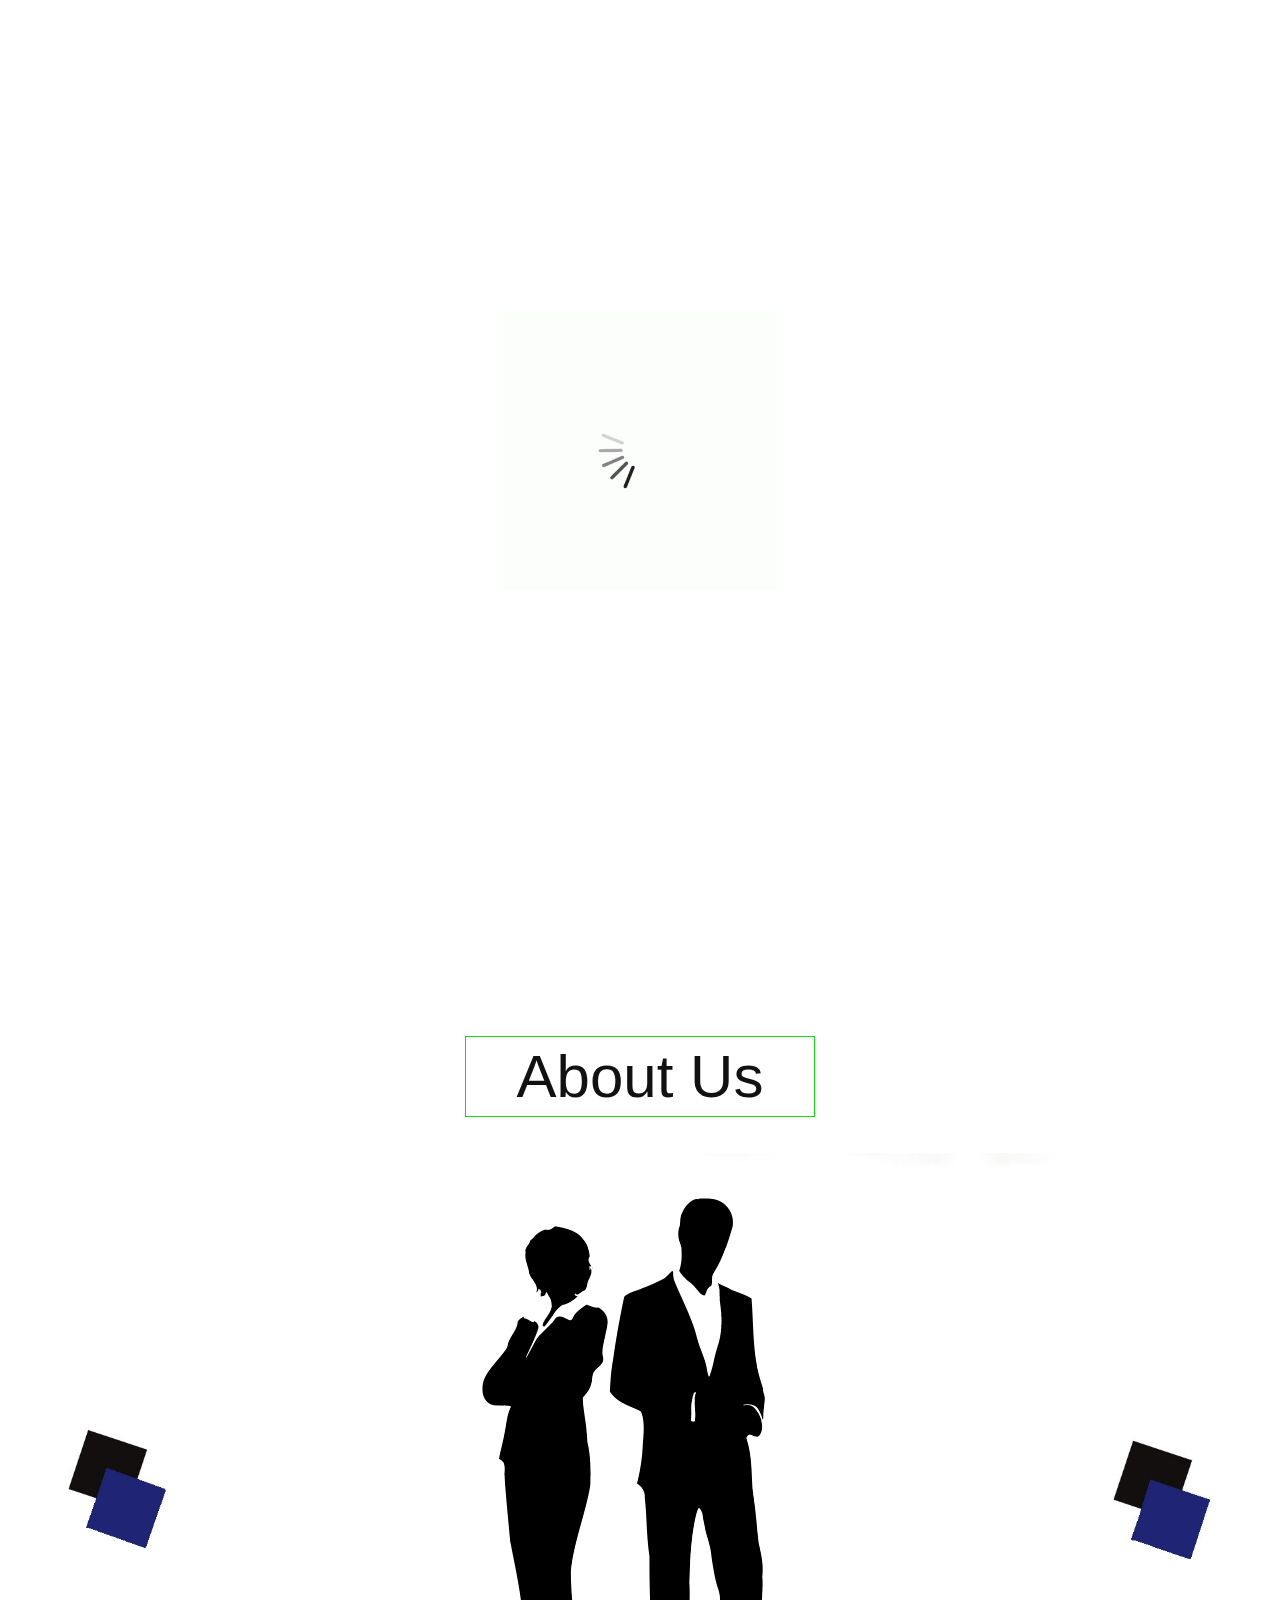
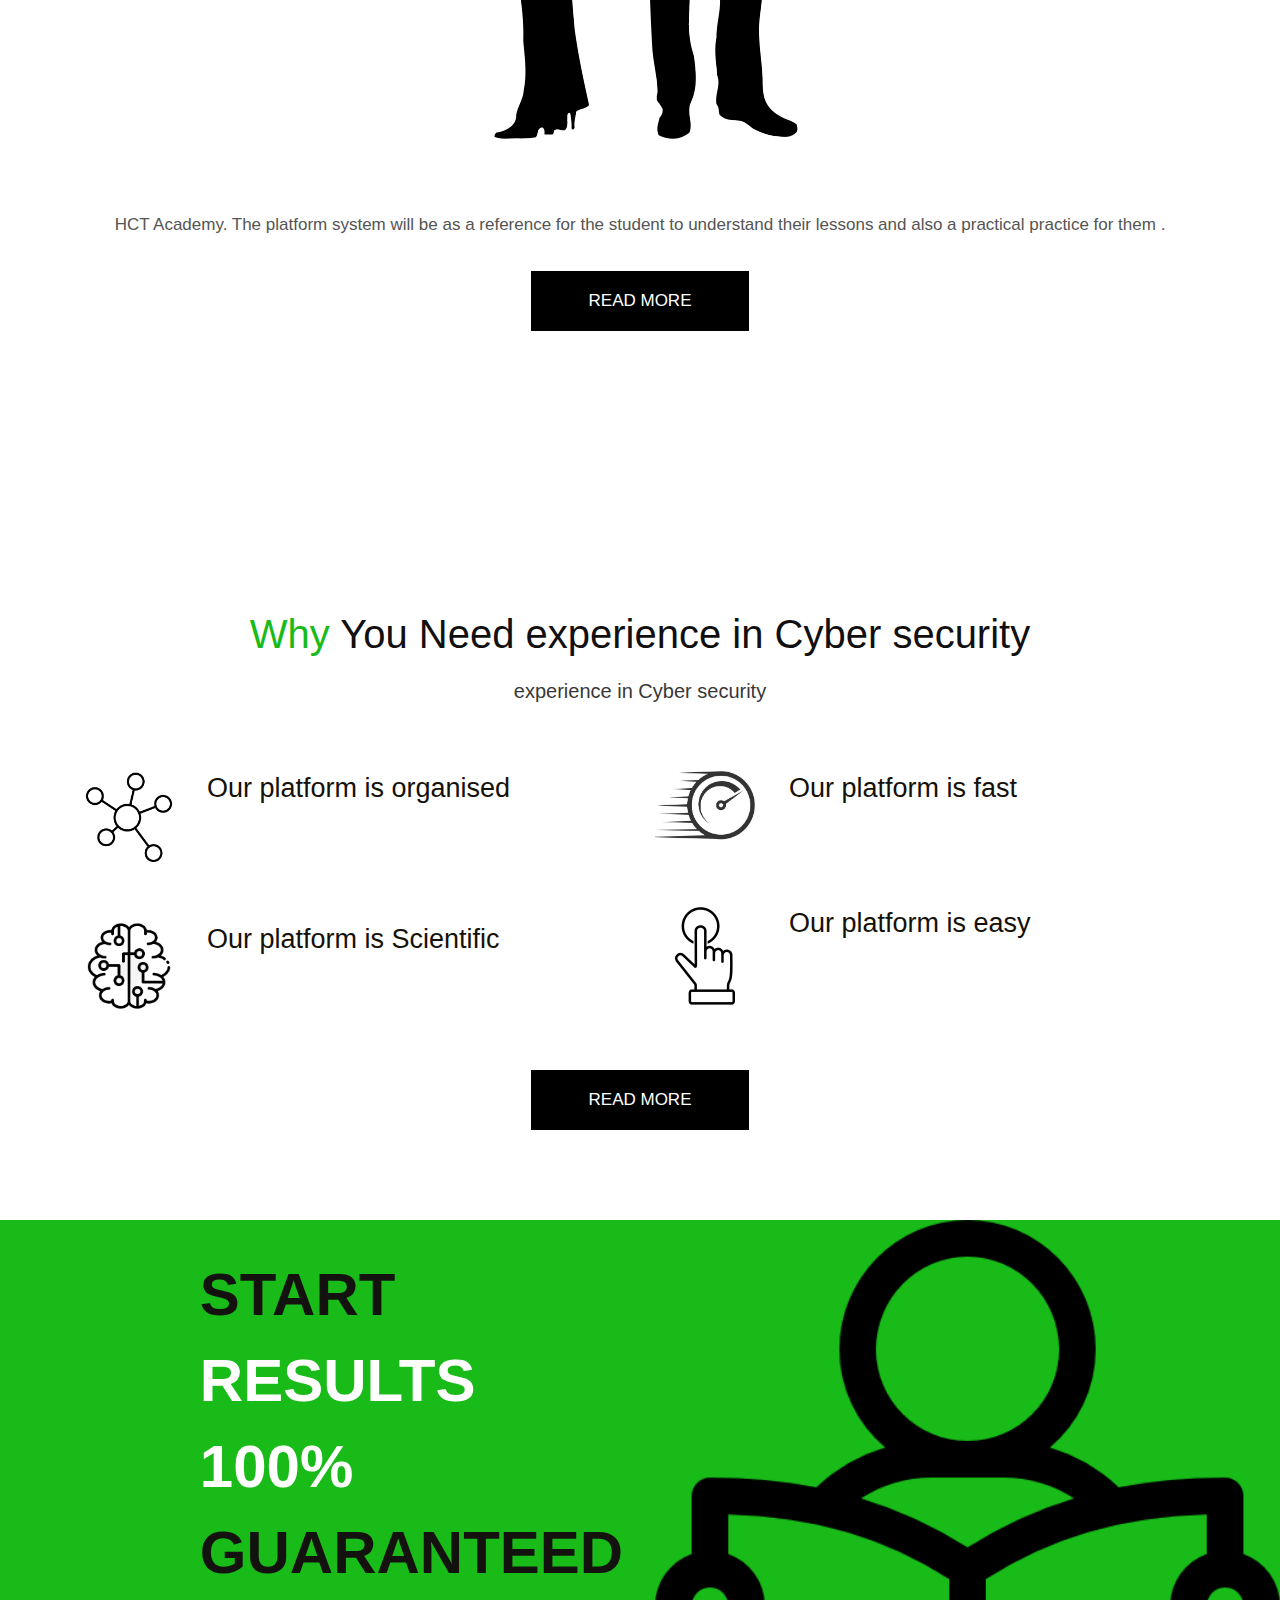
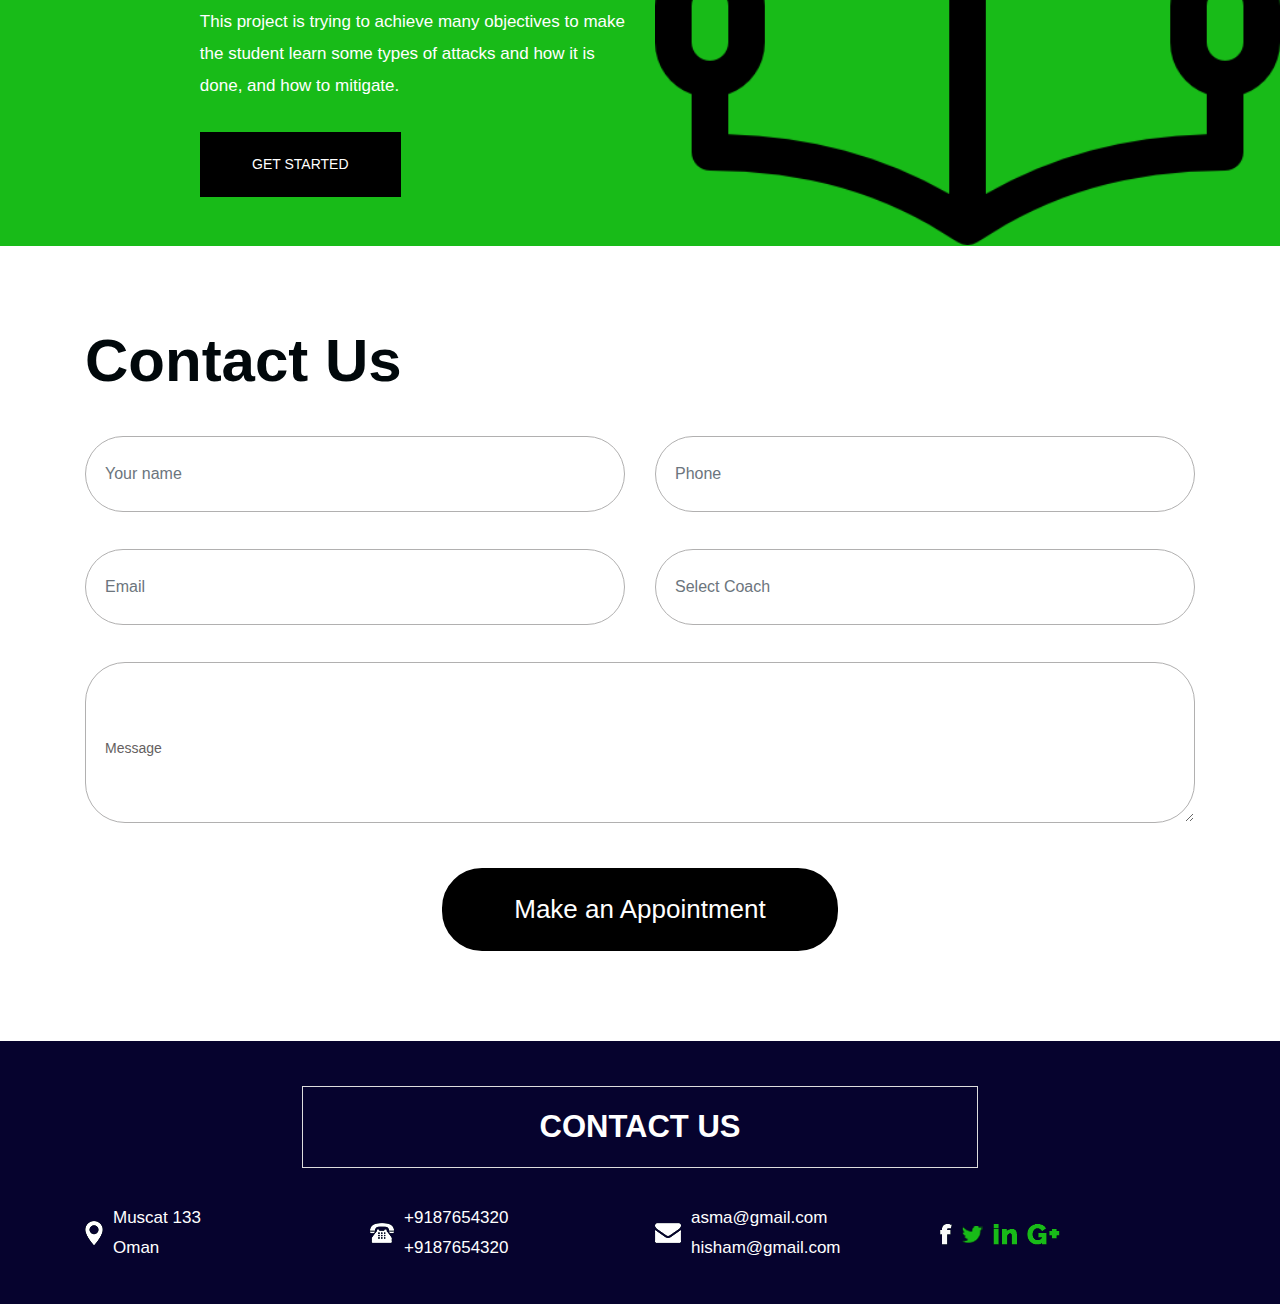
<file: webv2/index.html>
<!DOCTYPE html>
<html lang="en">

<head>
    <!-- basic -->
    <meta charset="utf-8">
    <meta http-equiv="X-UA-Compatible" content="IE=edge">
    <!-- mobile metas -->
    <meta name="viewport" content="width=device-width, initial-scale=1">
    <meta name="viewport" content="initial-scale=1, maximum-scale=1">
    <!-- site metas -->
    <title>HCT Academy</title>
    <meta name="keywords" content="">
    <meta name="description" content="">
    <meta name="author" content="">
    <!-- bootstrap css -->
    <link rel="stylesheet" href="css/bootstrap.min.css">
    <!-- style css -->
    <link rel="stylesheet" href="css/style.css">
    <!-- Responsive-->
    <link rel="stylesheet" href="css/responsive.css">
    <!-- fevicon -->
    <link rel="icon" href="images/fevicon.png" type="image/gif" />
    <!-- Scrollbar Custom CSS -->
    <link rel="stylesheet" href="css/jquery.mCustomScrollbar.min.css">
    <!-- Tweaks for older IEs-->
    <!--[if lt IE 9]>
      <script src="https://oss.maxcdn.com/html5shiv/3.7.3/html5shiv.min.js"></script>
      <script src="https://oss.maxcdn.com/respond/1.4.2/respond.min.js"></script><![endif]-->
</head>
<!-- body -->

<body class="main-layout">
    <!-- loader  -->
    <div class="loader_bg">
        <div class="loader"><img src="images/loading.gif" alt="#" /></div>
    </div>
    <!-- end loader -->
    <!-- header -->
    <header>
        <!-- header inner -->
        <div class="header">
            <div class="container">
                <div class="row">
                    <div class="col-xl-3 col-lg-3 col-md-3 col-sm-3 col logo_section">
                        <div class="full">
                            <div class="center-desk">
                                <div class="logo"> <a href="index.html"><img src="images/logo.jpg" alt="#" width="180" height="50" ></a> </div>
                            </div>
                        </div>
                    </div>
                    <div class="col-xl-9 col-lg-9 col-md-9 col-sm-9">
                        <div class="menu-area">
                            <div class="limit-box">
                                <nav class="main-menu">
                                    <ul class="menu-area-main">
                                        <li class="active"> <a href="index.html">Home</a> </li>
                                        <li> <a href="aboutus.html">About us</a> </li>
                                        <li> <a href="meet.html"> learn now</a> </li>
                                        <li> <a href="whatwedo.html"> Tools</a> </li>
                                        <li> <a href="contact.html">Kali </a> </li>
                                        <li> <a href="login.html">Login </a> </li>
                                        <li class="mean-last"> <a href="#"><img src="images/search_icon.png" alt="#" /></a> </li>
                                        <li class="mean-last"> <a href="#"><img src="images/top-icon.png" alt="#" /></a> </li>
                                    </ul>
                                </nav>
                            </div>
                        </div>
                    </div>
                </div>
            </div>
        </div>
        <!-- end header inner -->
    </header>
    <!-- end header -->
    <section class="slider_section">
        <div id="myCarousel" class="carousel slide banner-main" data-ride="carousel">
            <ol class="carousel-indicators">
                <li data-target="#myCarousel" data-slide-to="0" class="active"></li>
                <li data-target="#myCarousel" data-slide-to="1"></li>
                <li data-target="#myCarousel" data-slide-to="2"></li>
            </ol>
            <div class="carousel-inner">
                <div class="carousel-item active">
                    <img class="first-slide" src="images/banner.jpg" alt="First slide" width="1920" height="1062" >
                    <div class="container">
                        <div class="carousel-caption relative">
                            <h1>SQL <br><strong class="cur">SQL injection</strong></h1>
                            <span>start with SQL injection</span>
                            <p>what is SQL injection SQL injection SQL injection SQL injection <br> SQL injection SQL injection SQL injection SQL injection <br> SQL injection </p>
                            <div class="button_section"> <a class="main_bt" href="#">Contact us</a> <a class="main_bt" href="#">Click Here</a> </div>
                        </div>
                    </div>
                </div>
                <div class="carousel-item">
                    <img class="second-slide" src="images/banner.jpg" alt="Second slide" width="1920" height="1062">
                    <div class="container">
                        <div class="carousel-caption relative">
                            <h1>Web <br><strong class="cur">Web cache poisoning</strong></h1>
                            <span>you will start Web cache poisoning</span>
                            <p> Web cache poisoning Web cache poisoning Web cache poisoning Web cache poisoning <br> Web cache poisoning Web cache poisoning Web cache poisoning <br> Web cache poisoning </p>
                            <div class="button_section"> <a class="main_bt" href="#">Contact us</a> <a class="main_bt" href="#">Click Here</a> </div>
                        </div>
                    </div>
                </div>
                <div class="carousel-item">
                    <img class="third-slide" src="images/banner.jpg" alt="Third slide" width="1920" height="1062" >
                    <div class="container">
                        <div class="carousel-caption relative">
                            <h1>XSS <br><strong class="cur">Cross-site scripting</strong></h1>
                            <span>start Cross-site scripting</span>
                            <p> Cross-site scripting Cross-site scripting Cross-site scripting Cross-site scripting <br> Cross-site scripting Cross-site scripting Cross-site scripting <br> Cross-site scripting </p>
                            <div class="button_section"> <a class="main_bt" href="#">Contact us</a> <a class="main_bt" href="#">Click Here</a> </div>
                        </div>
                    </div>
                </div>
            </div>
            <a class="carousel-control-prev" href="#myCarousel" role="button" data-slide="prev">
          <span class="carousel-control-prev-icon" aria-hidden="true"></span>
          <span class="sr-only">Previous</span>
        </a>
            <a class="carousel-control-next" href="#myCarousel" role="button" data-slide="next">
          <span class="carousel-control-next-icon" aria-hidden="true"></span>
          <span class="sr-only">Next</span>
        </a>
        </div>

    </section>

    <!-- about --><br><br><br>
    <div class="about">
        <div class="container">
            <div class="row">
                <div class="col-md-4 offset-md-4">
                    <div class="aboutheading">
                        <h2>About Us</h2>
                    </div>
                </div>
            </div>
            <div class="row">
                <div class="col-md-12">
                    <div class="aboutimg">
                        <figure><img src="images/about.png" alt="img"  /></figure>
                        <p>HCT Academy. The platform system will be as a reference 
                            for the student to understand their lessons and also a practical practice for them .</p>
                        <a href="#">read more</a>
                    </div>
                </div>
            </div>
        </div>
    </div><br><br><br><br><br><br><br>



    <!-- end about -->
    <!-- Coach -->
    <div class="Coach">
        <div class="container">
            <div class="row">
                <div class="col-md-12">
                    <div class="titlepage">
                        <h2>Why <strong class="need">You Need experience in Cyber security</strong></h2>
                        <span>experience in Cyber security </span> </div>
                </div>
            </div>
            <div class="row">
                <div class="col-xl-6 col-lg-6 col-md-6 col-sm-12">
                    <div class="row">
                        <div class="col-md-12 ">
                            <div class="tow-box ">
                                <i><img src="images/1.png" alt="img" width="88" height="88" /></i>
                                <p>Our platform is organised </p>
                            </div>
                        </div>
                        <div class="col-md-12">
                            <div class="tow-box mrgn-top">
                                <i><img src="images/3.png" alt="img" width="88" height="88"/></i>
                                <p>Our platform is Scientific </p>
                            </div>
                        </div>
                    </div>
                </div>
                <div class="col-xl-6 col-lg-6 col-md-6 col-sm-12">
                    <div class="row">
                        <div class="col-md-12 pnd-top">
                            <div class="tow-box ">
                                <i><img src="images/2.jpg" alt="img" width="100" height="100"/></i>
                                <p>Our platform is fast </p>
                            </div>
                        </div>
                        <div class="col-md-12">
                            <div class="tow-box mrgn-top">
                                <i><img src="images/4.png" alt="img" width="100" height="100" /></i>
                                <p>Our platform is easy </p>
                            </div>
                        </div>
                    </div>
                </div>
                <div class="col-md-12">
                    <div class="read-more">
                        <a href="#">read more</a>
                    </div>
                </div>
            </div>
        </div>
    </div>
    <!-- end Currency -->
    <!--service -->
    <div class="get_infor green_bg">
        <div class="container-fluid">
            <div class="row">
                <div class="col-lg-6">
                    <div class="get ">
                        <h2>START <br><strong class="white">
             RESULTS 100% </strong> GUARANTEED
                        </h2>
                        <p>This project is trying to achieve many objectives to make the student learn some 
                            types of attacks and how it is done, and how to mitigate.</p>
                        <a class="started" href="#">get started</a>
                    </div>
                </div>
                <div class="col-lg-6 pdn-right">
                    <div class="guaranteed">
                        <figure><img src="images/Request.png" width="975" height="855" ></figure>
                    </div>
                </div>
            </div>
        </div>
    </div>
    <!-- end service -->


    <!-- state abouts -->

    <div class="Contact">
        <div class="container">
            <div class="row">
                <div class="col-md-12">
                    <div class="titlepage3">
                        <h2>Contact Us</h2>
                    </div>
                </div>
            </div>
            <div class="row">
                <div class="col-xl-12 col-lg-12 col-md-12 col-sm-12">
                    <form>
                        <div class="row">
                            <div class="col-xl-6 col-lg-6 col-md-6 col-sm-12">
                                <input class="form-control" placeholder="Your name" type="Your name">
                            </div>
                            <div class="col-xl-6 col-lg-6 col-md-6 col-sm-12">

                                <input class="form-control" placeholder="Phone" type="Phone">
                            </div>
                            <div class="col-xl-6 col-lg-6 col-md-6 col-sm-12">

                                <input class="form-control" placeholder="Email" type="Email">
                            </div>
                            <div class="col-xl-6 col-lg-6 col-md-6 col-sm-12">

                                <input class="form-control" placeholder="Select Coach" type="Select Coach">
                            </div>
                            <div class="col-xl-12 col-lg-12 col-md-12 col-sm-12">

                                <textarea class="textarea" placeholder="Message">Message</textarea>
                            </div>
                        </div>
                    </form>
                </div>

                <button class="send-btn">Make an Appointment</button>
            </div>
        </div>
    </div>

    <!-- footer -->
    <footer>
        <div class="footer">
            <div class="container">
                <div class="row">
                    <div class="col-xl-12 col-lg-12 col-md-12 col-sm-12">
                        <div class="JJcoach">
                            <h3>Contact Us <strong class="coa"> </strong></h3>
                        </div>

                    </div>


                </div>
                <div class="row pdn-top-30">
                    <div class="col-xl-3 col-lg-3 col-md-3 col-sm-12">
                        <ul class="location_icon">
                            <li> <img src="icon/location.png"> <span>Muscat 133<br>Oman</span></li>


                        </ul>
                    </div>
                    <div class="col-xl-3 col-lg-3 col-md-3 col-sm-12">
                        <ul class="location_icon">
                            <li> <img src="icon/tellephone.png"><span>+9187654320<br>+9187654320</span></li>
                        </ul>
                    </div>
                    <div class="col-xl-3 col-lg-3 col-md-3 col-sm-12">
                        <ul class="location_icon">
                            <li> <img src="icon/email.png"><span>asma@gmail.com<br>hisham@gmail.com</span></li>
                        </ul>
                    </div>
                    <div class="col-xl-3 col-lg-3 col-md-3 col-sm-12">
                        <ul class="location_icon">
                            <li> <a href="#"><img src="icon/facebook.png"></a></li>
                            <li> <a href="#"><img src="icon/Twitter.png"></a></li>
                            <li> <a href="#"><img src="icon/linkedin.png"></a></li>
                            <li> <a href="#"><img src="icon/google+.png"></a></li>
                        </ul>
                    </div>
                </div>
            </div>
        </div>
        
        
    </footer>
    <!-- end footer -->
    <!-- Javascript files-->
    <script src="js/jquery.min.js"></script>
    <script src="js/popper.min.js"></script>
    <script src="js/bootstrap.bundle.min.js"></script>
    <script src="js/jquery-3.0.0.min.js"></script>
    <script src="js/plugin.js"></script>

    <!-- sidebar -->
    <script src="js/jquery.mCustomScrollbar.concat.min.js"></script>
    <script src="js/custom.js"></script>
</body>

</html>
</file>
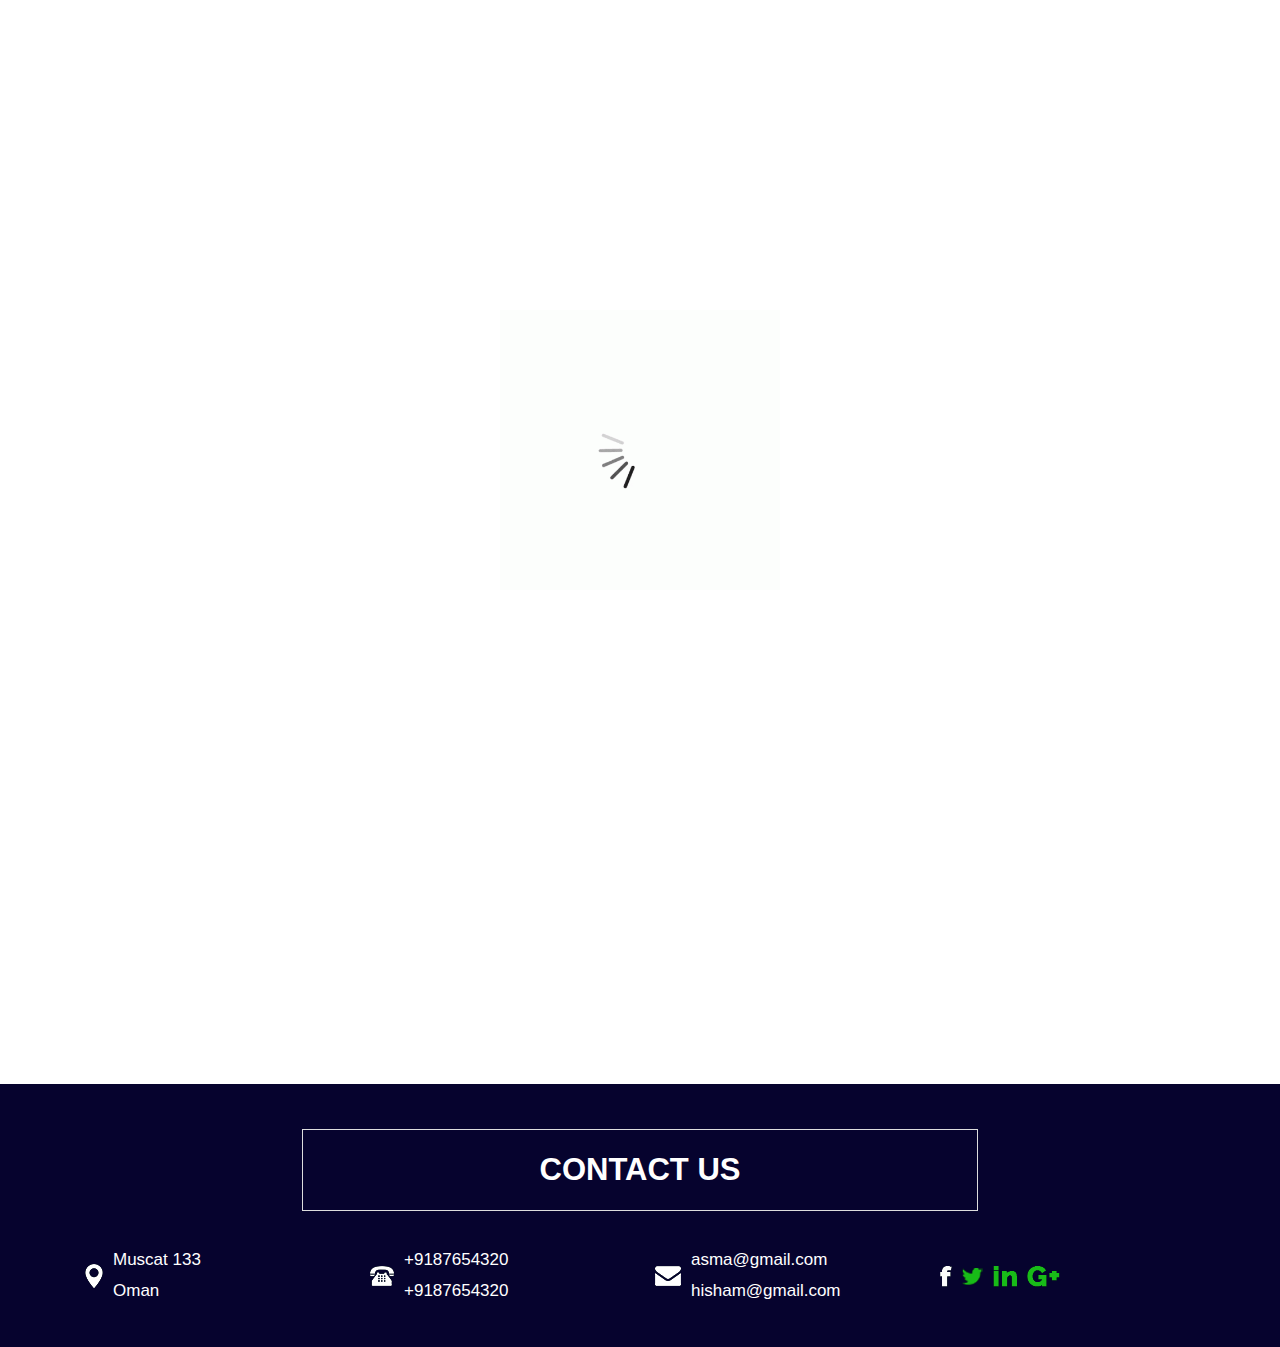
<file: webv2/aboutus.html>
<!DOCTYPE html>
<html lang="en">
  <head>
    <!-- basic -->
    <meta charset="utf-8">
    <meta http-equiv="X-UA-Compatible" content="IE=edge">
    <!-- mobile metas -->
    <meta name="viewport" content="width=device-width, initial-scale=1">
    <meta name="viewport" content="initial-scale=1, maximum-scale=1">
    <!-- site metas -->
    <title>HCT Academy</title>
    <meta name="keywords" content="">
    <meta name="description" content="">
    <meta name="author" content="">
    <!-- bootstrap css -->
    <link rel="stylesheet" href="css/bootstrap.min.css">
    <!-- style css -->
    <link rel="stylesheet" href="css/style.css">
    <!-- Responsive-->
    <link rel="stylesheet" href="css/responsive.css">
    <!-- fevicon -->
    <link rel="icon" href="images/fevicon.png" type="image/gif" />
    <!-- Scrollbar Custom CSS -->
    <link rel="stylesheet" href="css/jquery.mCustomScrollbar.min.css">
    <!-- Tweaks for older IEs-->
    <!--[if lt IE 9]>
      <script src="https://oss.maxcdn.com/html5shiv/3.7.3/html5shiv.min.js"></script>
      <script src="https://oss.maxcdn.com/respond/1.4.2/respond.min.js"></script><![endif]-->
</head>
<!-- body -->
<body class="main-layout inner_page about_page">
<!-- loader  -->
<div class="loader_bg">
  <div class="loader"><img src="images/loading.gif" alt="#" /></div>
</div>
<!-- end loader --> 

    <!-- header -->
    <header>
      <!-- header inner -->
      <div class="header">
          <div class="container">
              <div class="row">
                  <div class="col-xl-3 col-lg-3 col-md-3 col-sm-3 col logo_section">
                      <div class="full">
                          <div class="center-desk">
                              <div class="logo"> <a href="index.html"><img src="images/logo.jpg" alt="#" width="180" height="50" ></a> </div>
                          </div>
                      </div>
                  </div>
                  <div class="col-xl-9 col-lg-9 col-md-9 col-sm-9">
                      <div class="menu-area">
                          <div class="limit-box">
                              <nav class="main-menu">
                                  <ul class="menu-area-main">
                                      <li class="active"> <a href="index.html">Home</a> </li>
                                      <li> <a href="aboutus.html">About us</a> </li>
                                      <li> <a href="meet.html"> learn now</a> </li>
                                      <li> <a href="whatwedo.html"> Tools</a> </li>
                                      <li> <a href="contact.html">Kali </a> </li>
                                      <li> <a href="login.html">Login </a> </li>
                                      <li class="mean-last"> <a href="#"><img src="images/search_icon.png" alt="#" /></a> </li>
                                      <li class="mean-last"> <a href="#"><img src="images/top-icon.png" alt="#" /></a> </li>
                                  </ul>
                              </nav>
                          </div>
                      </div>
                  </div>
              </div>
          </div>
      </div>
      <!-- end header inner -->
  </header>
  <!-- end header -->
<div class="about-bg">
  <div class="container">
    <div class="row">
       <div class="col-xl-12 col-lg-12 col-md-12 col-sm-12">
        <div class="abouttitle">
         <h2>About Us</h2>
       </div>
       </div>
    </div>
  </div>
</div>

<!-- about -->
<div class="about">
  <div class="container">
    
    <div class="row">
       <div class="col-xl-6 col-lg-6 col-md-12 col-sm-12">
        <div class="aboutimg">
          
          <p>
              <b>HCT Academy. The platform system will be as a reference for the student to understand
             their lessons and also a practical practice for them. it has different levels. each 
             level of Academy can help student to upgrade their level and get more practical experience in Cyber security.
              </b>
          </p>
         
        </div>
      </div>
      <div class="col-xl-6 col-lg-6 col-md-12 col-sm-12">
        <div class="aboutimg">
          <figure><img src="images/about.png" alt="img"/></figure>
          
          
        </div>
      </div>
    </div>
  </div>
</div><br><br><br><br><br><br><br><br><br><br><br>



<!-- end about -->


    <!-- footer -->
    <footer>
      <div class="footer">
          <div class="container">
              <div class="row">
                  <div class="col-xl-12 col-lg-12 col-md-12 col-sm-12">
                      <div class="JJcoach">
                          <h3>Contact Us <strong class="coa"> </strong></h3>
                      </div>

                  </div>


              </div>
              <div class="row pdn-top-30">
                  <div class="col-xl-3 col-lg-3 col-md-3 col-sm-12">
                      <ul class="location_icon">
                          <li> <img src="icon/location.png"> <span>Muscat 133<br>Oman</span></li>


                      </ul>
                  </div>
                  <div class="col-xl-3 col-lg-3 col-md-3 col-sm-12">
                      <ul class="location_icon">
                          <li> <img src="icon/tellephone.png"><span>+9187654320<br>+9187654320</span></li>
                      </ul>
                  </div>
                  <div class="col-xl-3 col-lg-3 col-md-3 col-sm-12">
                      <ul class="location_icon">
                          <li> <img src="icon/email.png"><span>asma@gmail.com<br>hisham@gmail.com</span></li>
                      </ul>
                  </div>
                  <div class="col-xl-3 col-lg-3 col-md-3 col-sm-12">
                      <ul class="location_icon">
                          <li> <a href="#"><img src="icon/facebook.png"></a></li>
                          <li> <a href="#"><img src="icon/Twitter.png"></a></li>
                          <li> <a href="#"><img src="icon/linkedin.png"></a></li>
                          <li> <a href="#"><img src="icon/google+.png"></a></li>
                      </ul>
                  </div>
              </div>
          </div>
      </div>
      
      
  </footer>
  <!-- end footer --> 
<!-- Javascript files--> 
<script src="js/jquery.min.js"></script> 
<script src="js/popper.min.js"></script> 
<script src="js/bootstrap.bundle.min.js"></script> 
<script src="js/jquery-3.0.0.min.js"></script> 
<script src="js/plugin.js"></script> 

<!-- sidebar --> 
<script src="js/jquery.mCustomScrollbar.concat.min.js"></script> 
<script src="js/custom.js"></script>
</body>
</html>
</file>
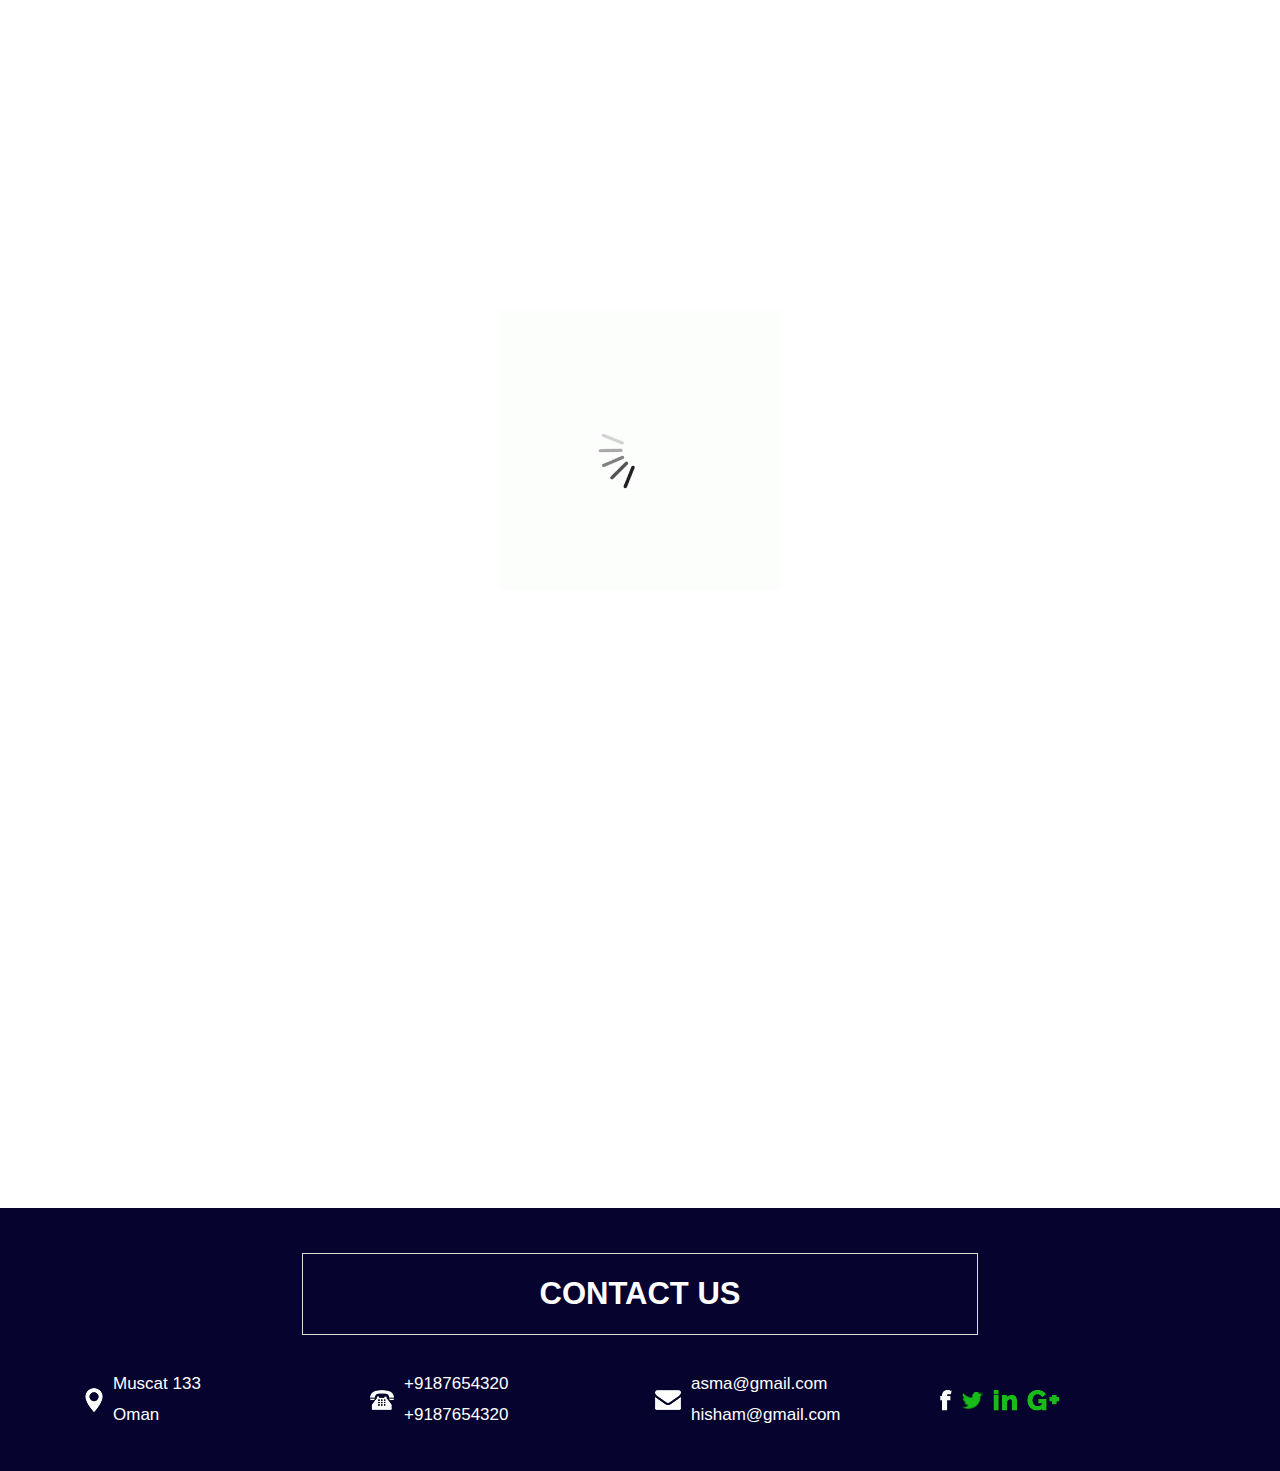
<file: webv2/contact.html>
<!DOCTYPE html>
<html lang="en">

<head>
    <!-- basic -->
    <meta charset="utf-8">
    <meta http-equiv="X-UA-Compatible" content="IE=edge">
    <!-- mobile metas -->
    <meta name="viewport" content="width=device-width, initial-scale=1">
    <meta name="viewport" content="initial-scale=1, maximum-scale=1">
    <!-- site metas -->
    <title>jj coach</title>
    <link rel = "icon" href = "images/64.jpg"  type = "image/x-icon">
    <meta name="keywords" content="">
    <meta name="description" content="">
    <meta name="author" content="">
    <!-- bootstrap css -->
    <link rel="stylesheet" href="css/bootstrap.min.css">
    <!-- style css -->
    <link rel="stylesheet" href="css/style.css">
    <!-- Responsive-->
    <link rel="stylesheet" href="css/responsive.css">
    <!-- fevicon -->
    <link rel="icon" href="images/fevicon.png" type="image/gif" />
    <!-- Scrollbar Custom CSS -->
    <link rel="stylesheet" href="css/jquery.mCustomScrollbar.min.css">
    <!-- Tweaks for older IEs-->
    <!--[if lt IE 9]>
      <script src="https://oss.maxcdn.com/html5shiv/3.7.3/html5shiv.min.js"></script>
      <script src="https://oss.maxcdn.com/respond/1.4.2/respond.min.js"></script><![endif]-->
</head>
<!-- body -->

<body class="main-layout">
    <!-- loader  -->
    <div class="loader_bg">
        <div class="loader"><img src="images/loading.gif" alt="#" /></div>
    </div>
    <!-- end loader -->
 
    <!-- header -->
    <header>
      <!-- header inner -->
      <div class="header">
          <div class="container">
              <div class="row">
                  <div class="col-xl-3 col-lg-3 col-md-3 col-sm-3 col logo_section">
                      <div class="full">
                          <div class="center-desk">
                              <div class="logo"> <a href="index.html"><img src="images/logo.jpg" alt="#" width="180" height="50" ></a> </div>
                          </div>
                      </div>
                  </div>
                  <div class="col-xl-9 col-lg-9 col-md-9 col-sm-9">
                      <div class="menu-area">
                          <div class="limit-box">
                              <nav class="main-menu">
                                  <ul class="menu-area-main">
                                      <li class="active"> <a href="index.html">Home</a> </li>
                                      <li> <a href="aboutus.html">About us</a> </li>
                                      <li> <a href="meet.html"> learn now</a> </li>
                                      <li> <a href="whatwedo.html"> Tools</a> </li>
                                      <li> <a href="contact.html">Kali </a> </li>
                                      <li> <a href="login.html">Login </a> </li>
                                      <li class="mean-last"> <a href="#"><img src="images/search_icon.png" alt="#" /></a> </li>
                                      <li class="mean-last"> <a href="#"><img src="images/top-icon.png" alt="#" /></a> </li>
                                  </ul>
                              </nav>
                          </div>
                      </div>
                  </div>
              </div>
          </div>
      </div>
      <!-- end header inner -->
  </header>
  <!-- end header -->
</header>
<!-- end header -->
<div class="Contact-bg ">
  <div class="container ">
    <div class="row ">
       <div class="col-xl-12 col-lg-12 col-md-12 col-sm-12 ">
        <div class="abouttitle ">
         <h2> Kali linux </h2>
       </div>
       </div>
    </div>
  </div>
</div>
<br>



&emsp;<strong>tset  &emsp; here how u can use kali linux 1 2 3 ....</strong>

<br><br><br><br><br><br><br><br><br><br><br><br><br>
<br><br><br><br><br><br><br><br><br><br><br><br><br>
<br><br><br><br><br><br><br><br><br><br><br><br><br>













    <!-- footer -->
    <footer>
      <div class="footer">
          <div class="container">
              <div class="row">
                  <div class="col-xl-12 col-lg-12 col-md-12 col-sm-12">
                      <div class="JJcoach">
                          <h3>Contact Us <strong class="coa"> </strong></h3>
                      </div>

                  </div>


              </div>
              <div class="row pdn-top-30">
                  <div class="col-xl-3 col-lg-3 col-md-3 col-sm-12">
                      <ul class="location_icon">
                          <li> <img src="icon/location.png"> <span>Muscat 133<br>Oman</span></li>


                      </ul>
                  </div>
                  <div class="col-xl-3 col-lg-3 col-md-3 col-sm-12">
                      <ul class="location_icon">
                          <li> <img src="icon/tellephone.png"><span>+9187654320<br>+9187654320</span></li>
                      </ul>
                  </div>
                  <div class="col-xl-3 col-lg-3 col-md-3 col-sm-12">
                      <ul class="location_icon">
                          <li> <img src="icon/email.png"><span>asma@gmail.com<br>hisham@gmail.com</span></li>
                      </ul>
                  </div>
                  <div class="col-xl-3 col-lg-3 col-md-3 col-sm-12">
                      <ul class="location_icon">
                          <li> <a href="#"><img src="icon/facebook.png"></a></li>
                          <li> <a href="#"><img src="icon/Twitter.png"></a></li>
                          <li> <a href="#"><img src="icon/linkedin.png"></a></li>
                          <li> <a href="#"><img src="icon/google+.png"></a></li>
                      </ul>
                  </div>
              </div>
          </div>
      </div>
      
      
  </footer>
  <!-- end footer --> 
<!-- Javascript files--> 
<script src="js/jquery.min.js "></script> 
<script src="js/popper.min.js "></script> 
<script src="js/bootstrap.bundle.min.js "></script> 
<script src="js/jquery-3.0.0.min.js "></script> 
<script src="js/plugin.js "></script> 

<!-- sidebar --> 
<script src="js/jquery.mCustomScrollbar.concat.min.js "></script> 
<script src="js/custom.js "></script>
</body>
</html>
</file>
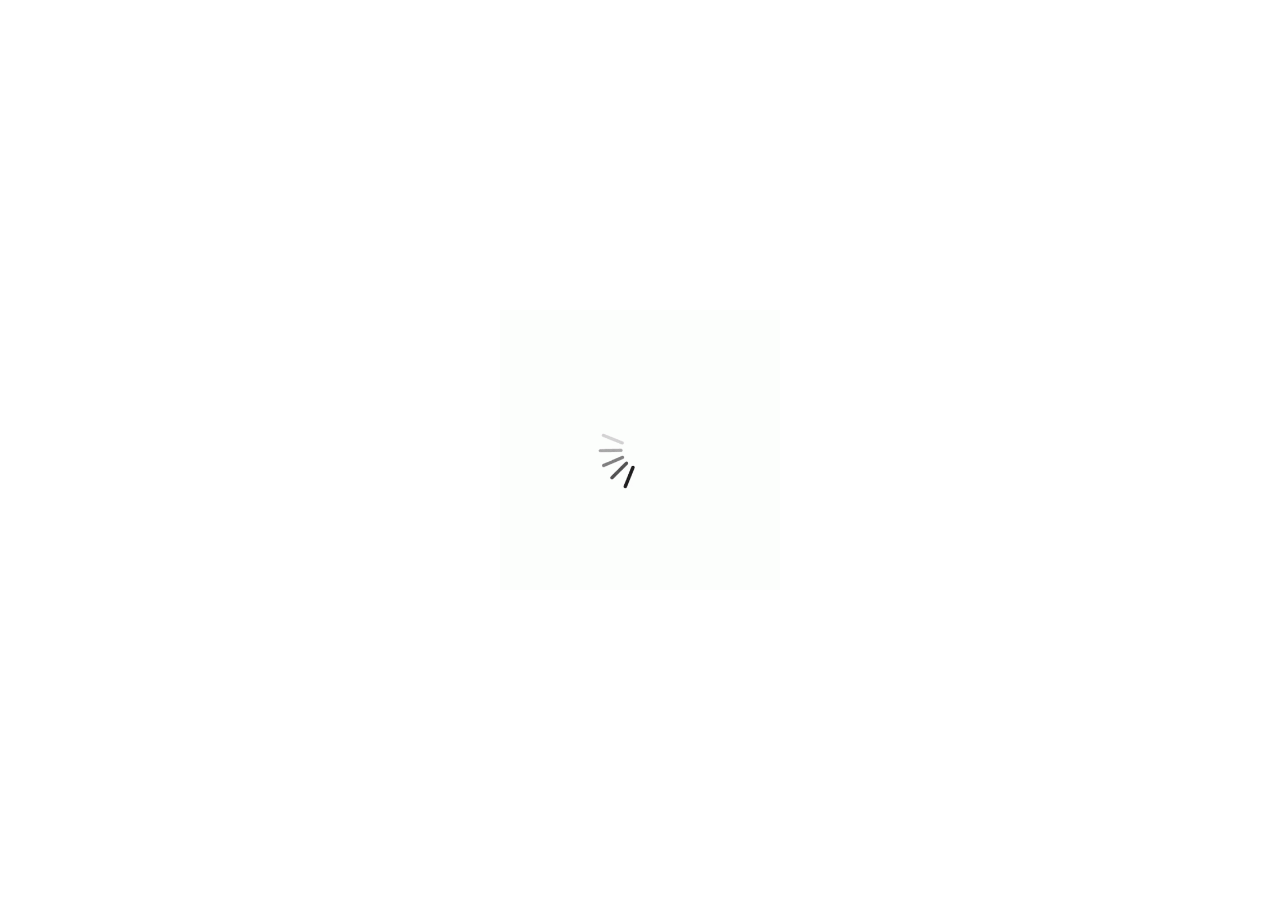
<file: webv2/crypto_tool.html>
<!DOCTYPE html>
<html lang="en">

<head>
    <!-- basic -->
    <meta charset="utf-8">
    <meta http-equiv="X-UA-Compatible" content="IE=edge">
    <!-- mobile metas -->
    <meta name="viewport" content="width=device-width, initial-scale=1">
    <meta name="viewport" content="initial-scale=1, maximum-scale=1">
    <!-- site metas -->
    <title>HCT Academy</title>
    <meta name="keywords" content="">
    <meta name="description" content="">
    <meta name="author" content="">
    <!-- bootstrap css -->
    <link rel="stylesheet" href="css/bootstrap.min.css">
    <!-- style css -->
    <link rel="stylesheet" href="css/style.css">
    <!-- Responsive-->
    <link rel="stylesheet" href="css/responsive.css">
    <!-- fevicon -->
    <link rel="icon" href="images/fevicon.png" type="image/gif" />
    <!-- Scrollbar Custom CSS -->
    <link rel="stylesheet" href="css/jquery.mCustomScrollbar.min.css">
    <!-- Tweaks for older IEs-->
    <!--[if lt IE 9]>
      <script src="https://oss.maxcdn.com/html5shiv/3.7.3/html5shiv.min.js"></script>
      <script src="https://oss.maxcdn.com/respond/1.4.2/respond.min.js"></script><![endif]-->
</head>
<!-- body -->

<body class="main-layout">
    <!-- loader  -->
    <div class="loader_bg">
        <div class="loader"><img src="images/loading.gif" alt="#" /></div>
    </div>
    <!-- end loader -->
    <!-- header -->
    <header>
        <!-- header inner -->
        <div class="header">
            <div class="container">
                <div class="row">
                    <div class="col-xl-3 col-lg-3 col-md-3 col-sm-3 col logo_section">
                        <div class="full">
                            <div class="center-desk">
                                <div class="logo"> <a href="index.html"><img src="images/logo.jpg" alt="#" width="180" height="50" ></a> </div>
                            </div>
                        </div>
                    </div>
                    <div class="col-xl-9 col-lg-9 col-md-9 col-sm-9">
                        <div class="menu-area">
                            <div class="limit-box">
                                <nav class="main-menu">
                                    <ul class="menu-area-main">
                                        <li class="active"> <a href="index.html">Home</a> </li>
                                        <li> <a href="aboutus.html">About us</a> </li>
                                        <li> <a href="meet.html"> learn now</a> </li>
                                        <li> <a href="whatwedo.html"> Tools</a> </li>
                                        <li> <a href="contact.html">Kali </a> </li>
                                        <li> <a href="login.html">Login </a> </li>
                                        <li class="mean-last"> <a href="#"><img src="images/search_icon.png" alt="#" /></a> </li>
                                        <li class="mean-last"> <a href="#"><img src="images/top-icon.png" alt="#" /></a> </li>
                                    </ul>
                                </nav>
                            </div>
                        </div>
                    </div>
                </div>
            </div>
        </div>
        <!-- end header inner -->
    </header>
    <!-- end header -->






<p>tset</p>
<br>crypto_tool
<br>1
<br>2
<br>3
<br>4
<br>5
<br>6
<br>7
<br>8
<br>9

<p>tset</p>












        <!-- footer -->
        <footer>
            <div class="footer">
                <div class="container">
                    <div class="row">
                        <div class="col-xl-12 col-lg-12 col-md-12 col-sm-12">
                            <div class="JJcoach">
                                <h3>Contact Us <strong class="coa"> </strong></h3>
                            </div>
    
                        </div>
    
    
                    </div>
                    <div class="row pdn-top-30">
                        <div class="col-xl-3 col-lg-3 col-md-3 col-sm-12">
                            <ul class="location_icon">
                                <li> <img src="icon/location.png"> <span>Muscat 133<br>Oman</span></li>
    
    
                            </ul>
                        </div>
                        <div class="col-xl-3 col-lg-3 col-md-3 col-sm-12">
                            <ul class="location_icon">
                                <li> <img src="icon/tellephone.png"><span>+9187654320<br>+9187654320</span></li>
                            </ul>
                        </div>
                        <div class="col-xl-3 col-lg-3 col-md-3 col-sm-12">
                            <ul class="location_icon">
                                <li> <img src="icon/email.png"><span>asma@gmail.com<br>hisham@gmail.com</span></li>
                            </ul>
                        </div>
                        <div class="col-xl-3 col-lg-3 col-md-3 col-sm-12">
                            <ul class="location_icon">
                                <li> <a href="#"><img src="icon/facebook.png"></a></li>
                                <li> <a href="#"><img src="icon/Twitter.png"></a></li>
                                <li> <a href="#"><img src="icon/linkedin.png"></a></li>
                                <li> <a href="#"><img src="icon/google+.png"></a></li>
                            </ul>
                        </div>
                    </div>
                </div>
            </div>
            
            
        </footer>
        <!-- end footer -->
        <!-- Javascript files-->
        <script src="js/jquery.min.js"></script>
        <script src="js/popper.min.js"></script>
        <script src="js/bootstrap.bundle.min.js"></script>
        <script src="js/jquery-3.0.0.min.js"></script>
        <script src="js/plugin.js"></script>
    
        <!-- sidebar -->
        <script src="js/jquery.mCustomScrollbar.concat.min.js"></script>
        <script src="js/custom.js"></script>
    </body>
    
    </html>
</file>
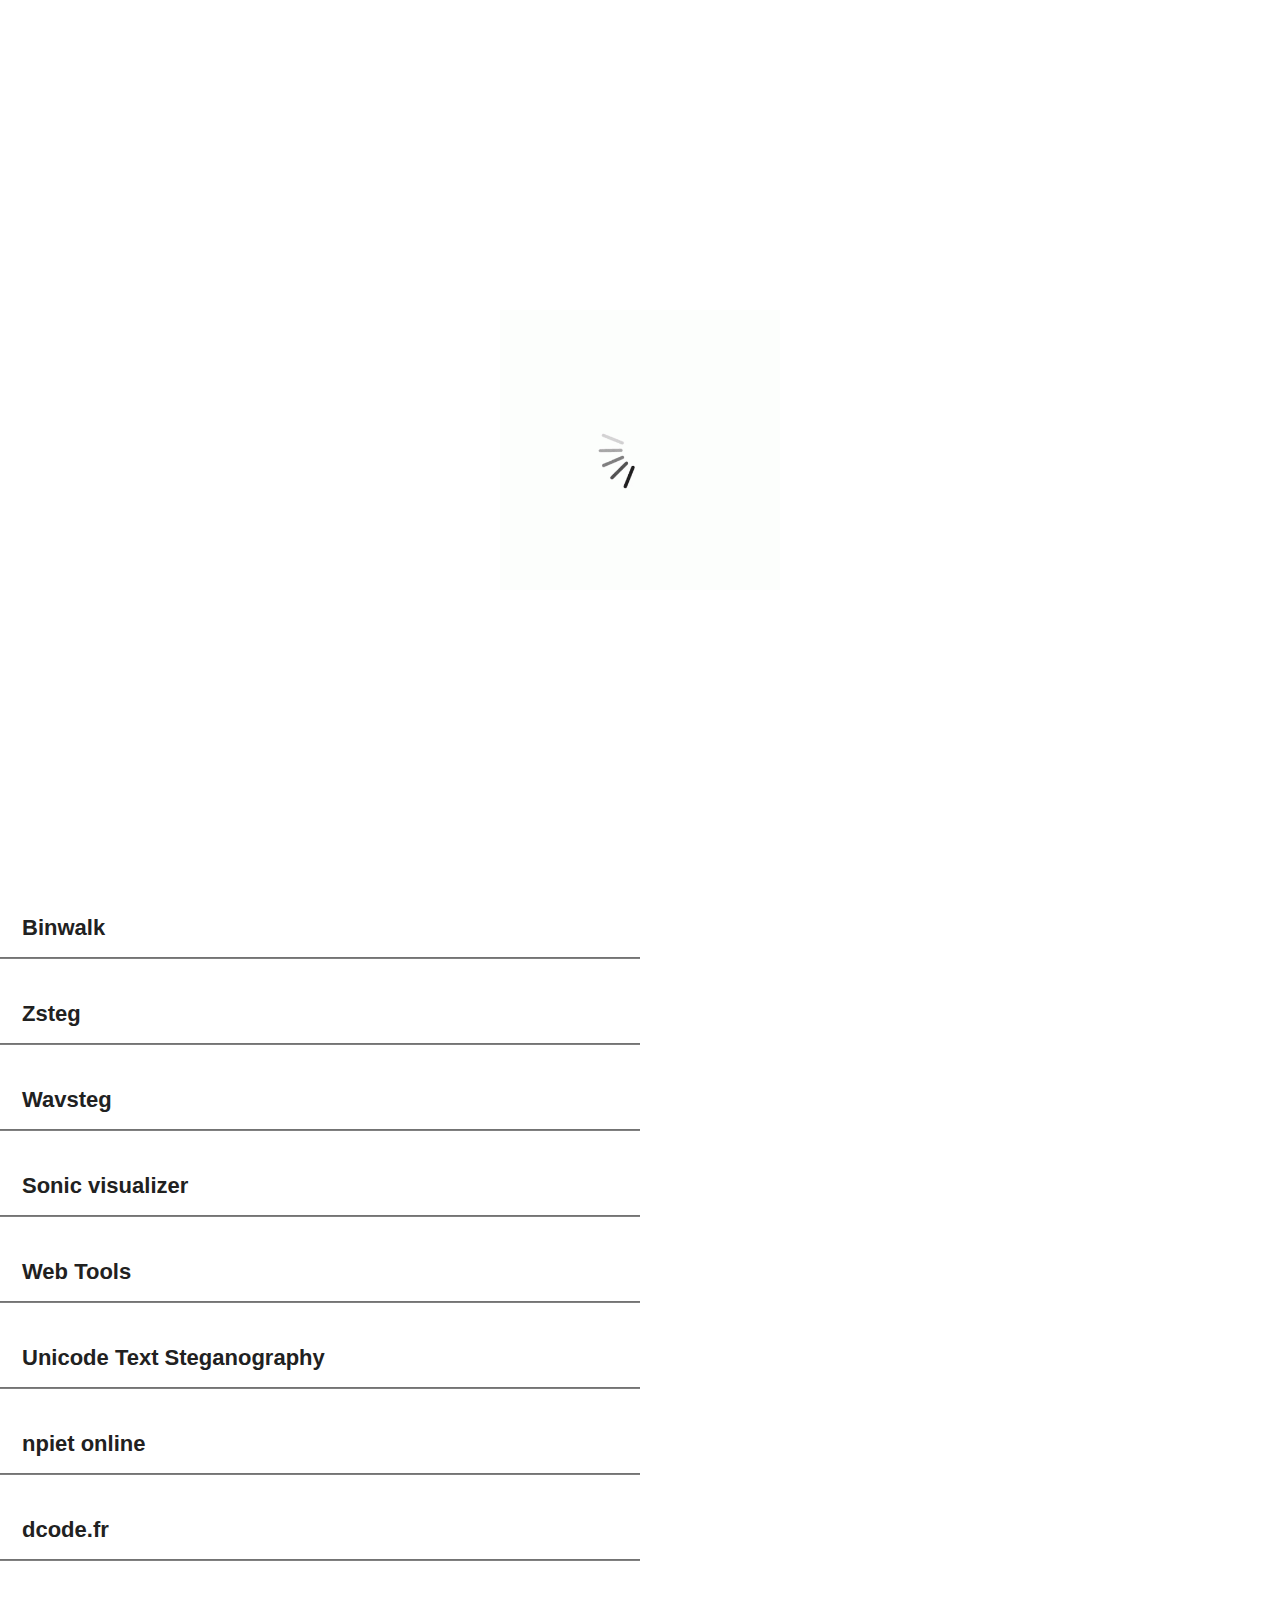
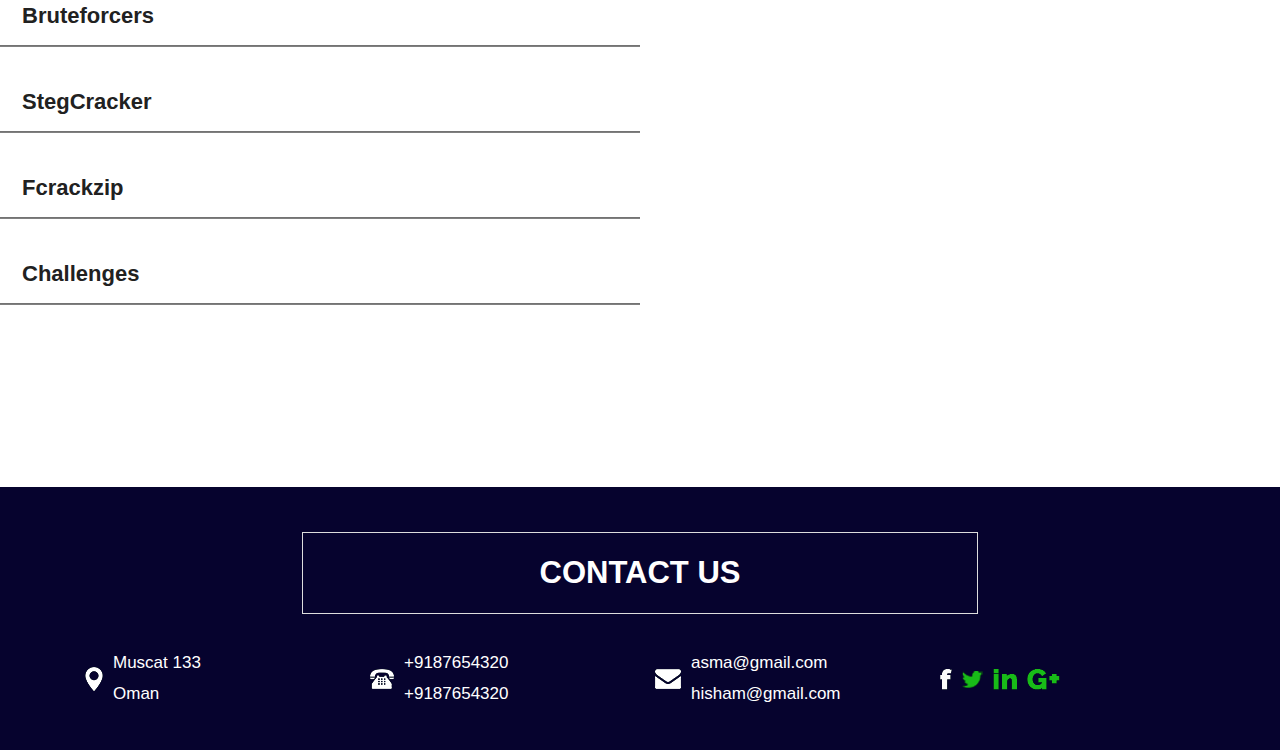
<file: webv2/digital_forensics_tool.html>
<!DOCTYPE html>
<html lang="en">

<head>
    <!-- basic -->
    <meta charset="utf-8">
    <meta http-equiv="X-UA-Compatible" content="IE=edge">
    <!-- mobile metas -->
    <meta name="viewport" content="width=device-width, initial-scale=1">
    <meta name="viewport" content="initial-scale=1, maximum-scale=1">
    <!-- site metas -->
    <title>HCT Academy</title>
    <meta name="keywords" content="">
    <meta name="description" content="">
    <meta name="author" content="">
    <!-- bootstrap css -->
    <link rel="stylesheet" href="css/bootstrap.min.css">
    <!-- style css -->
    <link rel="stylesheet" href="css/style.css">
    <!-- Responsive-->
    <link rel="stylesheet" href="css/responsive.css">
    <!-- fevicon -->
    <link rel="icon" href="images/fevicon.png" type="image/gif" />
    <!-- Scrollbar Custom CSS -->
    <link rel="stylesheet" href="css/jquery.mCustomScrollbar.min.css">
    <style>hr {height:2px;color:gray;background-color:gray;width:50%;text-align:left;margin-left:0}</style>
    <!-- Tweaks for older IEs-->
    <!--[if lt IE 9]>
      <script src="https://oss.maxcdn.com/html5shiv/3.7.3/html5shiv.min.js"></script>
      <script src="https://oss.maxcdn.com/respond/1.4.2/respond.min.js"></script><![endif]-->
</head>
<!-- body -->

<body class="main-layout">
    <!-- loader  -->
    <div class="loader_bg">
        <div class="loader"><img src="images/loading.gif" alt="#" /></div>
    </div>
    <!-- end loader -->
    <!-- header -->
    <header>
        <!-- header inner -->
        <div class="header">
            <div class="container">
                <div class="row">
                    <div class="col-xl-3 col-lg-3 col-md-3 col-sm-3 col logo_section">
                        <div class="full">
                            <div class="center-desk">
                                <div class="logo"> <a href="index.html"><img src="images/logo.jpg" alt="#" width="180" height="50" ></a> </div>
                            </div>
                        </div>
                    </div>
                    <div class="col-xl-9 col-lg-9 col-md-9 col-sm-9">
                        <div class="menu-area">
                            <div class="limit-box">
                                <nav class="main-menu">
                                    <ul class="menu-area-main">
                                        <li class="active"> <a href="index.html">Home</a> </li>
                                        <li> <a href="aboutus.html">About us</a> </li>
                                        <li> <a href="meet.html"> learn now</a> </li>
                                        <li> <a href="whatwedo.html"> Tools</a> </li>
                                        <li> <a href="contact.html">Kali </a> </li>
                                        <li> <a href="login.html">Login </a> </li>
                                        <li class="mean-last"> <a href="#"><img src="images/search_icon.png" alt="#" /></a> </li>
                                        <li class="mean-last"> <a href="#"><img src="images/top-icon.png" alt="#" /></a> </li>
                                    </ul>
                                </nav>
                            </div>
                        </div>
                    </div>
                </div>
            </div>
        </div>
        <!-- end header inner -->
    </header>
    <!-- end header -->




    <div class="Coach-bg">
        <div class="container">
            <div class="row">
                <div class="col-xl-12 col-lg-12 col-md-12 col-sm-12">
                    <div class="abouttitle">
                        <h2> digital forensics tool </h2>
                    </div>
                </div>
            </div>
        </div>
    </div>






  
<h2>
    <b>

         <a href="/tool/Steghide.html"><br>&emsp;Steghide <hr></a>

        <p> &emsp;Steghide is a steganography program that hides data in various kinds of image and audio files, only supports these file formats : <code >JPEG,BMP,WAV</code>.but it’s also useful for extracting embedded, encrypted data from other files.<br>
        &emsp;It can be installed with <code>apt</code> however the <a href="https://github.com/StefanoDeVuono/steghide" target="_blank" rel="noopener noreferrer"><u>source</u></a> can be found on github.<br></p>
        <br>
        <p>&emsp;Useful commands:
        <br><code>&emsp;&emsp;steghide info file</code> : displays info about a file whether it has embedded data or not.<br>
        <code>&emsp;&emsp;steghide extract -sf file</code> : extracts embedded data from a file</p>
        


        <br><a href="#">&emsp;Foremost <hr></a>

        <br><a href="#">&emsp;Stegsolve <hr></a>

        <br><a href="#">&emsp;Strings <hr></a>

        <br><a href="#">&emsp;Exiftool <hr></a>

        <br><a href="#">&emsp;Exiv2 <hr></a>

        <br><a href="#">&emsp;Binwalk <hr></a>

        <br><a href="#">&emsp;Zsteg <hr></a>

        <br><a href="#">&emsp;Wavsteg <hr></a>

        <br><a href="#">&emsp;Sonic visualizer <hr></a>

        <br><a href="#">&emsp;Web Tools <hr></a>

        <br><a href="#">&emsp;Unicode Text Steganography <hr></a>

        <br><a href="#">&emsp;npiet online <hr></a>

        <br><a href="#">&emsp;dcode.fr <hr></a>

        <br><a href="#">&emsp;Bruteforcers <hr></a>

        <br><a href="#">&emsp;StegCracker <hr></a>

        <br><a href="#">&emsp;Fcrackzip <hr></a>

        <br><a href="#">&emsp;Challenges <hr></a>

        <br><br><br><br><br><br>

 
        
    
















    </b>
</h2>

        <!-- footer -->
        <footer>
            <div class="footer">
                <div class="container">
                    <div class="row">
                        <div class="col-xl-12 col-lg-12 col-md-12 col-sm-12">
                            <div class="JJcoach">
                                <h3>Contact Us <strong class="coa"> </strong></h3>
                            </div>
    
                        </div>
    
    
                    </div>
                    <div class="row pdn-top-30">
                        <div class="col-xl-3 col-lg-3 col-md-3 col-sm-12">
                            <ul class="location_icon">
                                <li> <img src="icon/location.png"> <span>Muscat 133<br>Oman</span></li>
    
    
                            </ul>
                        </div>
                        <div class="col-xl-3 col-lg-3 col-md-3 col-sm-12">
                            <ul class="location_icon">
                                <li> <img src="icon/tellephone.png"><span>+9187654320<br>+9187654320</span></li>
                            </ul>
                        </div>
                        <div class="col-xl-3 col-lg-3 col-md-3 col-sm-12">
                            <ul class="location_icon">
                                <li> <img src="icon/email.png"><span>asma@gmail.com<br>hisham@gmail.com</span></li>
                            </ul>
                        </div>
                        <div class="col-xl-3 col-lg-3 col-md-3 col-sm-12">
                            <ul class="location_icon">
                                <li> <a href="#"><img src="icon/facebook.png"></a></li>
                                <li> <a href="#"><img src="icon/Twitter.png"></a></li>
                                <li> <a href="#"><img src="icon/linkedin.png"></a></li>
                                <li> <a href="#"><img src="icon/google+.png"></a></li>
                            </ul>
                        </div>
                    </div>
                </div>
            </div>
            
            
        </footer>
        <!-- end footer -->
        <!-- Javascript files-->
        <script src="js/jquery.min.js"></script>
        <script src="js/popper.min.js"></script>
        <script src="js/bootstrap.bundle.min.js"></script>
        <script src="js/jquery-3.0.0.min.js"></script>
        <script src="js/plugin.js"></script>
    
        <!-- sidebar -->
        <script src="js/jquery.mCustomScrollbar.concat.min.js"></script>
        <script src="js/custom.js"></script>
    </body>
    
    </html>
</file>
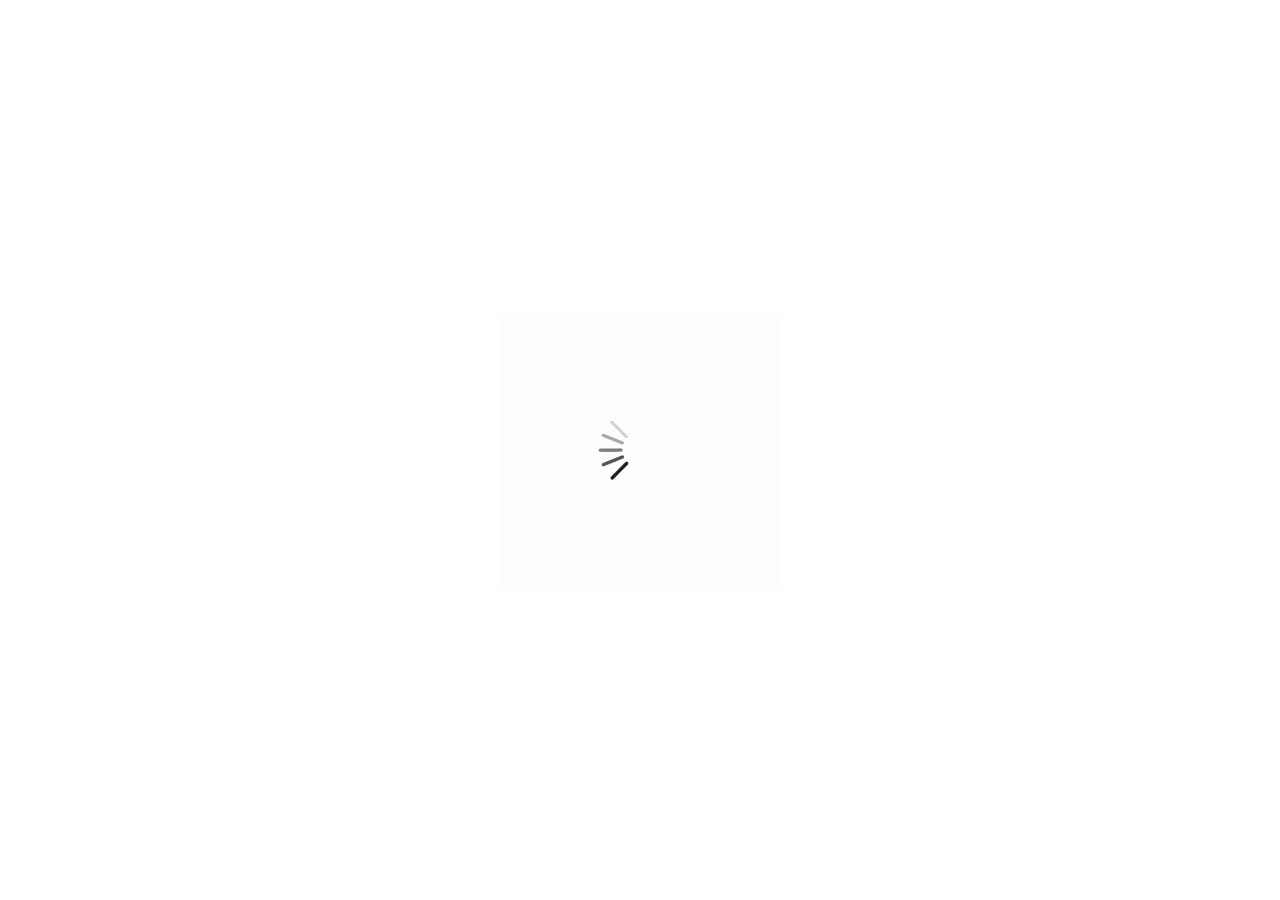
<file: webv2/general_skills_tool.html>
<!DOCTYPE html>
<html lang="en">

<head>
    <!-- basic -->
    <meta charset="utf-8">
    <meta http-equiv="X-UA-Compatible" content="IE=edge">
    <!-- mobile metas -->
    <meta name="viewport" content="width=device-width, initial-scale=1">
    <meta name="viewport" content="initial-scale=1, maximum-scale=1">
    <!-- site metas -->
    <title>HCT Academy</title>
    <meta name="keywords" content="">
    <meta name="description" content="">
    <meta name="author" content="">
    <!-- bootstrap css -->
    <link rel="stylesheet" href="css/bootstrap.min.css">
    <!-- style css -->
    <link rel="stylesheet" href="css/style.css">
    <!-- Responsive-->
    <link rel="stylesheet" href="css/responsive.css">
    <!-- fevicon -->
    <link rel="icon" href="images/fevicon.png" type="image/gif" />
    <!-- Scrollbar Custom CSS -->
    <link rel="stylesheet" href="css/jquery.mCustomScrollbar.min.css">
    <!-- Tweaks for older IEs-->
    <!--[if lt IE 9]>
      <script src="https://oss.maxcdn.com/html5shiv/3.7.3/html5shiv.min.js"></script>
      <script src="https://oss.maxcdn.com/respond/1.4.2/respond.min.js"></script><![endif]-->
</head>
<!-- body -->

<body class="main-layout">
    <!-- loader  -->
    <div class="loader_bg">
        <div class="loader"><img src="images/loading.gif" alt="#" /></div>
    </div>
    <!-- end loader -->
    <!-- header -->
    <header>
        <!-- header inner -->
        <div class="header">
            <div class="container">
                <div class="row">
                    <div class="col-xl-3 col-lg-3 col-md-3 col-sm-3 col logo_section">
                        <div class="full">
                            <div class="center-desk">
                                <div class="logo"> <a href="index.html"><img src="images/logo.jpg" alt="#" width="180" height="50" ></a> </div>
                            </div>
                        </div>
                    </div>
                    <div class="col-xl-9 col-lg-9 col-md-9 col-sm-9">
                        <div class="menu-area">
                            <div class="limit-box">
                                <nav class="main-menu">
                                    <ul class="menu-area-main">
                                        <li class="active"> <a href="index.html">Home</a> </li>
                                        <li> <a href="aboutus.html">About us</a> </li>
                                        <li> <a href="meet.html"> learn now</a> </li>
                                        <li> <a href="whatwedo.html"> Tools</a> </li>
                                        <li> <a href="contact.html">Kali </a> </li>
                                        <li> <a href="login.html">Login </a> </li>
                                        <li class="mean-last"> <a href="#"><img src="images/search_icon.png" alt="#" /></a> </li>
                                        <li class="mean-last"> <a href="#"><img src="images/top-icon.png" alt="#" /></a> </li>
                                    </ul>
                                </nav>
                            </div>
                        </div>
                    </div>
                </div>
            </div>
        </div>
        <!-- end header inner -->
    </header>
    <!-- end header -->


<p>tset</p>
<br>general_skills_tool
<br>1
<br>2
<br>3
<br>4
<br>5
<br>6
<br>7
<br>8
<br>9

<p>tset</p>














        <!-- footer -->
        <footer>
            <div class="footer">
                <div class="container">
                    <div class="row">
                        <div class="col-xl-12 col-lg-12 col-md-12 col-sm-12">
                            <div class="JJcoach">
                                <h3>Contact Us <strong class="coa"> </strong></h3>
                            </div>
    
                        </div>
    
    
                    </div>
                    <div class="row pdn-top-30">
                        <div class="col-xl-3 col-lg-3 col-md-3 col-sm-12">
                            <ul class="location_icon">
                                <li> <img src="icon/location.png"> <span>Muscat 133<br>Oman</span></li>
    
    
                            </ul>
                        </div>
                        <div class="col-xl-3 col-lg-3 col-md-3 col-sm-12">
                            <ul class="location_icon">
                                <li> <img src="icon/tellephone.png"><span>+9187654320<br>+9187654320</span></li>
                            </ul>
                        </div>
                        <div class="col-xl-3 col-lg-3 col-md-3 col-sm-12">
                            <ul class="location_icon">
                                <li> <img src="icon/email.png"><span>asma@gmail.com<br>hisham@gmail.com</span></li>
                            </ul>
                        </div>
                        <div class="col-xl-3 col-lg-3 col-md-3 col-sm-12">
                            <ul class="location_icon">
                                <li> <a href="#"><img src="icon/facebook.png"></a></li>
                                <li> <a href="#"><img src="icon/Twitter.png"></a></li>
                                <li> <a href="#"><img src="icon/linkedin.png"></a></li>
                                <li> <a href="#"><img src="icon/google+.png"></a></li>
                            </ul>
                        </div>
                    </div>
                </div>
            </div>
            
            
        </footer>
        <!-- end footer -->
        <!-- Javascript files-->
        <script src="js/jquery.min.js"></script>
        <script src="js/popper.min.js"></script>
        <script src="js/bootstrap.bundle.min.js"></script>
        <script src="js/jquery-3.0.0.min.js"></script>
        <script src="js/plugin.js"></script>
    
        <!-- sidebar -->
        <script src="js/jquery.mCustomScrollbar.concat.min.js"></script>
        <script src="js/custom.js"></script>
    </body>
    
    </html>
</file>
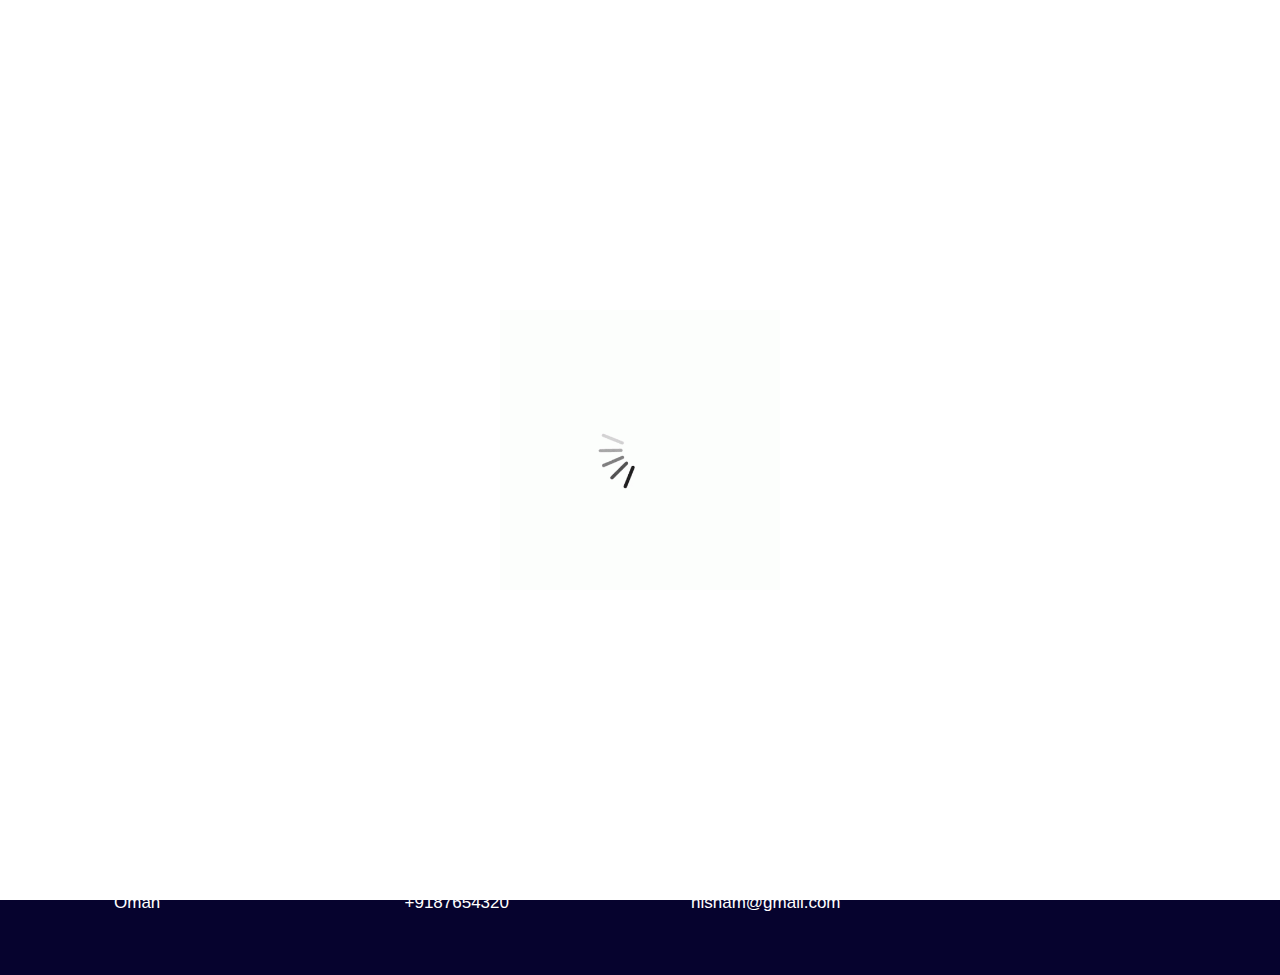
<file: webv2/login.html>
﻿<!DOCTYPE html>
<html lang="en">

<head>
    <!-- basic -->
    <meta charset="utf-8">
    <meta http-equiv="X-UA-Compatible" content="IE=edge">
    <!-- mobile metas -->
    <meta name="viewport" content="width=device-width, initial-scale=1">
    <meta name="viewport" content="initial-scale=1, maximum-scale=1">
    <!-- site metas -->
    <title>HCT Academy</title>
    <meta name="keywords" content="">
    <meta name="description" content="">
    <meta name="author" content="">
    <!-- bootstrap css -->
    <link rel="stylesheet" href="css/bootstrap.min.css">
    <!-- style css -->
    <link rel="stylesheet" href="css/style.css">
    <!-- Responsive-->
    <link rel="stylesheet" href="css/responsive.css">
    <!-- fevicon -->
    <link rel="icon" href="images/fevicon.png" type="image/gif" />
    <!-- Scrollbar Custom CSS -->
    <link rel="stylesheet" href="css/jquery.mCustomScrollbar.min.css">
    <!-- Tweaks for older IEs-->
    <!--[if lt IE 9]>
      <script src="https://oss.maxcdn.com/html5shiv/3.7.3/html5shiv.min.js"></script>
      <script src="https://oss.maxcdn.com/respond/1.4.2/respond.min.js"></script><![endif]-->
</head>
<!-- body -->

<body class="main-layout">
    <!-- loader  -->
    <div class="loader_bg">
        <div class="loader"><img src="images/loading.gif" alt="#" /></div>
    </div>
    <!-- end loader -->
    <!-- header -->
    <header>
        <!-- header inner -->
        <div class="header">
            <div class="container">
                <div class="row">
                    <div class="col-xl-3 col-lg-3 col-md-3 col-sm-3 col logo_section">
                        <div class="full">
                            <div class="center-desk">
                                <div class="logo"> <a href="index.html"><img src="images/logo.jpg" alt="#" width="180" height="50" ></a> </div>
                            </div>
                        </div>
                    </div>
                    <div class="col-xl-9 col-lg-9 col-md-9 col-sm-9">
                        <div class="menu-area">
                            <div class="limit-box">
                                <nav class="main-menu">
                                    <ul class="menu-area-main">
                                        <li class="active"> <a href="index.html">Home</a> </li>
                                        <li> <a href="aboutus.html">About us</a> </li>
                                        <li> <a href="meet.html"> learn now</a> </li>
                                        <li> <a href="whatwedo.html"> Tools</a> </li>
                                        <li> <a href="contact.html">Kali </a> </li>
                                        <li> <a href="login.html">Login </a> </li>
                                        <li class="mean-last"> <a href="#"><img src="images/search_icon.png" alt="#" /></a> </li>
                                        <li class="mean-last"> <a href="#"><img src="images/top-icon.png" alt="#" /></a> </li>
                                    </ul>
                                </nav>
                            </div>
                        </div>
                    </div>
                </div>
            </div>
        </div>
        <!-- end header inner -->
    </header>
    <!-- end header -->
<head>
<meta name="viewport" content="width=device-width, initial-scale=1">
<style>
body {font-family: Arial, Helvetica, sans-serif;}
form {border: 3px solid #f1f1f1;}

input[type=text], input[type=password] {
  width: 100%;
  padding: 12px 20px;
  margin: 8px 0;
  display: inline-block;
  border: 1px solid #ccc;
  box-sizing: border-box;
}

button {
  background-color: #04AA6D;
  color: white;
  padding: 14px 20px;
  margin: 8px 0;
  border: none;
  cursor: pointer;
  width: 100%;
}

button:hover {
  opacity: 0.8;
}

.cancelbtn {
  width: auto;
  padding: 10px 18px;
  background-color: #f44336;
}

.imgcontainer {
  text-align: center;
  margin: 24px 0 12px 0;
}

img.avatar {
  width: 40%;
  border-radius: 50%;
}

.container {
  padding: 16px;
}

span.psw {
  float: right;
  padding-top: 16px;
}

/* Change styles for span and cancel button on extra small screens */
@media screen and (max-width: 300px) {
  span.psw {
     display: block;
     float: none;
  }
  .cancelbtn {
     width: 100%;
  }
}
.auto-style1 {
	text-align: center;
}
</style>
</head>
<body>
<br>
<h2 class="auto-style1">Login</h2>

<form action="/action_page.php" method="post">
  <div class="imgcontainer">
    &nbsp;</div>

  <div class="container" style="width: 1139px; height: 349px">
    <label for="uname"><b>Username</b></label>
    <input type="text" placeholder="Enter Username" name="uname" required>

    <label for="psw"><b>Password</b></label>
    <input type="password" placeholder="Enter Password" name="psw" required>
        
    <button type="submit">Login</button>
      <label>
      <input type="checkbox" checked="checked" name="remember" style="height: 25px; width: 37px"> Remember me&nbsp;&nbsp;&nbsp;&nbsp;&nbsp;&nbsp;&nbsp;&nbsp;&nbsp;&nbsp;&nbsp;&nbsp;&nbsp;&nbsp;&nbsp;&nbsp;&nbsp;&nbsp;&nbsp;&nbsp;&nbsp;&nbsp;&nbsp;&nbsp;&nbsp;&nbsp;&nbsp;&nbsp;&nbsp;&nbsp;&nbsp;&nbsp;&nbsp;&nbsp;&nbsp;&nbsp;&nbsp;&nbsp;&nbsp;&nbsp;&nbsp;&nbsp;&nbsp;&nbsp;&nbsp;&nbsp;&nbsp;&nbsp;&nbsp;&nbsp;&nbsp;&nbsp;&nbsp;&nbsp;&nbsp;&nbsp;&nbsp;&nbsp;&nbsp;&nbsp;&nbsp;&nbsp;&nbsp;&nbsp;&nbsp;&nbsp;&nbsp;&nbsp;&nbsp;&nbsp;&nbsp;&nbsp;&nbsp;&nbsp;&nbsp;&nbsp;&nbsp;&nbsp;&nbsp;&nbsp;&nbsp;&nbsp;&nbsp;&nbsp;&nbsp;&nbsp;&nbsp;&nbsp;&nbsp;
    </label>
  </div>
</form>

<p class="auto-style1"  >
      <label >
      New user?
      <a href="registration.html">   
     <button type="submit" style= background-color:#afaeae; >
      Register
     </button></a>
    </label>
  </p>

  
    <!-- footer -->
    <footer>
      <div class="footer">
          <div class="container">
              <div class="row">
                  <div class="col-xl-12 col-lg-12 col-md-12 col-sm-12">
                      <div class="JJcoach">
                          <h3>Contact Us <strong class="coa"> </strong></h3>
                      </div>

                  </div>


              </div>
              <div class="row pdn-top-30">
                  <div class="col-xl-3 col-lg-3 col-md-3 col-sm-12">
                      <ul class="location_icon">
                          <li> <img src="icon/location.png"> <span>Muscat 133<br>Oman</span></li>


                      </ul>
                  </div>
                  <div class="col-xl-3 col-lg-3 col-md-3 col-sm-12">
                      <ul class="location_icon">
                          <li> <img src="icon/tellephone.png"><span>+9187654320<br>+9187654320</span></li>
                      </ul>
                  </div>
                  <div class="col-xl-3 col-lg-3 col-md-3 col-sm-12">
                      <ul class="location_icon">
                          <li> <img src="icon/email.png"><span>asma@gmail.com<br>hisham@gmail.com</span></li>
                      </ul>
                  </div>
                  <div class="col-xl-3 col-lg-3 col-md-3 col-sm-12">
                      <ul class="location_icon">
                          <li> <a href="#"><img src="icon/facebook.png"></a></li>
                          <li> <a href="#"><img src="icon/Twitter.png"></a></li>
                          <li> <a href="#"><img src="icon/linkedin.png"></a></li>
                          <li> <a href="#"><img src="icon/google+.png"></a></li>
                      </ul>
                  </div>
              </div>
          </div>
      </div>
      
      
  </footer>
  <!-- end footer -->
  <!-- Javascript files-->
  <script src="js/jquery.min.js"></script>
  <script src="js/popper.min.js"></script>
  <script src="js/bootstrap.bundle.min.js"></script>
  <script src="js/jquery-3.0.0.min.js"></script>
  <script src="js/plugin.js"></script>

  <!-- sidebar -->
  <script src="js/jquery.mCustomScrollbar.concat.min.js"></script>
  <script src="js/custom.js"></script>
</body>

</html>
</file>
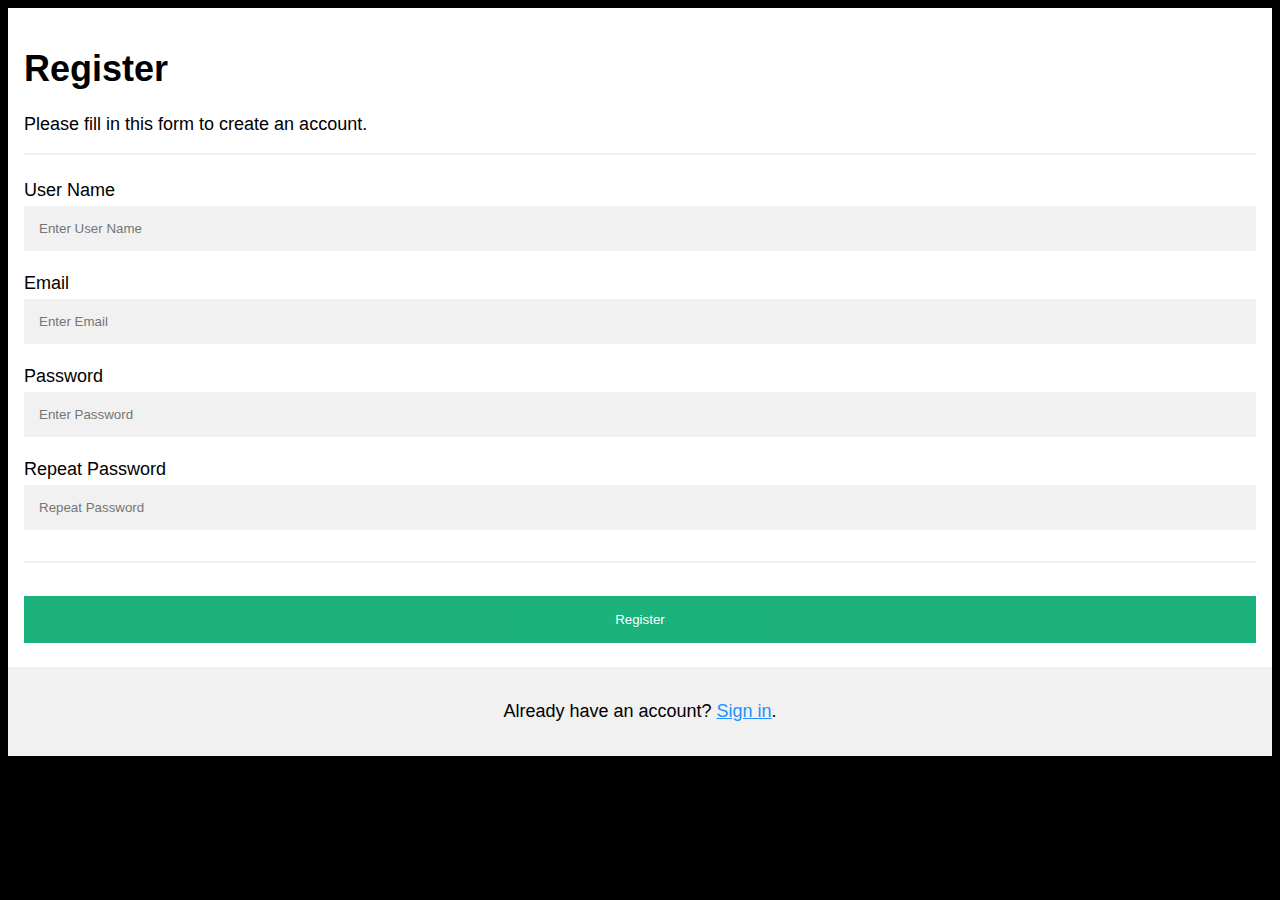
<file: webv2/registration.html>
<!DOCTYPE html>
<html>
<head>
<meta name="viewport" content="width=device-width, initial-scale=1">
<style>
body {
  font-family: Arial, Helvetica, sans-serif;
  background-color: black;
}

* {
  box-sizing: border-box;
}

/* Add padding to containers */
.container {
	padding: 16px;
	background-color: white;
	font-size: large;
	font-weight: 100;
}

/* Full-width input fields */
input[type=text], input[type=password] {
  width: 100%;
  padding: 15px;
  margin: 5px 0 22px 0;
  display: inline-block;
  border: none;
  background: #f1f1f1;
}

input[type=text]:focus, input[type=password]:focus {
  background-color: #ddd;
  outline: none;
}

/* Overwrite default styles of hr */
hr {
  border: 1px solid #f1f1f1;
  margin-bottom: 25px;
}

/* Set a style for the submit button */
.registerbtn {
  background-color: #04AA6D;
  color: white;
  padding: 16px 20px;
  margin: 8px 0;
  border: none;
  cursor: pointer;
  width: 100%;
  opacity: 0.9;
}

.registerbtn:hover {
  opacity: 1;
}

/* Add a blue text color to links */
a {
  color: dodgerblue;
}

/* Set a grey background color and center the text of the "sign in" section */
.signin {
  background-color: #f1f1f1;
  text-align: center;
}
</style>
</head>
<body>

<form action="/action_page.php">
  <div class="container">
    <h1>Register</h1>
    <p>Please fill in this form to create an account.</p>
      <hr>User Name<br>
    <input type="text" placeholder="Enter User Name" name="email0" id="email0" required>

    <label for="email"><b>Email</b></label>
    <input type="text" placeholder="Enter Email" name="email" id="email" required>

    <label for="psw"><b>Password</b></label>
    <input type="password" placeholder="Enter Password" name="psw" id="psw" required>

    <label for="psw-repeat"><b>Repeat Password</b></label>
    <input type="password" placeholder="Repeat Password" name="psw-repeat" id="psw-repeat" required>
    <hr>

    <button type="submit" class="registerbtn">Register</button>
  </div>
  
  <div class="container signin">
    <p>Already have an account? <a href="Login.html">Sign in</a>.</p>
  </div>
</form>

</body>
</html>
</file>
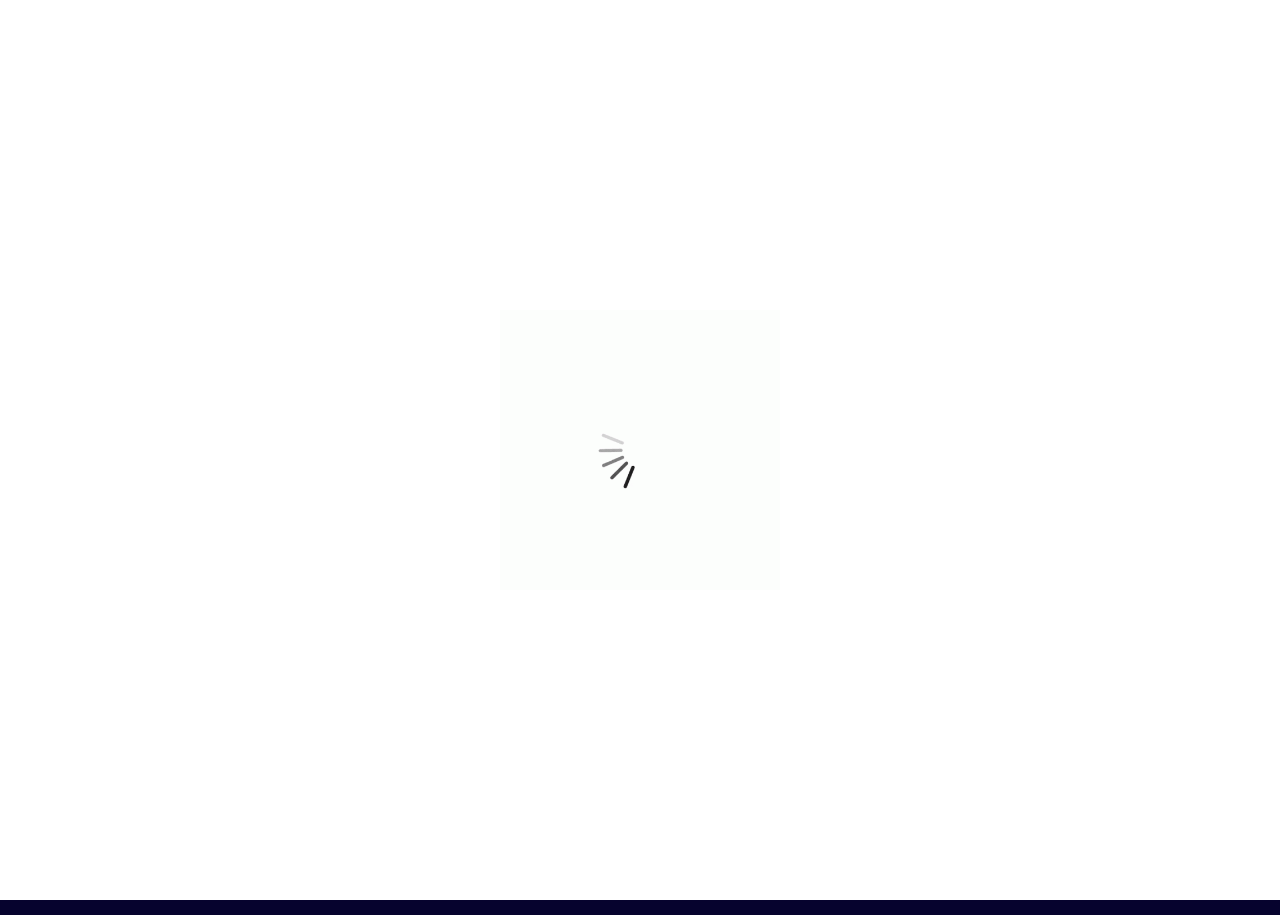
<file: webv2/test.html>
<!DOCTYPE html>
<html lang="en">

<head>
    <!-- basic -->
    <meta charset="utf-8">
    <meta http-equiv="X-UA-Compatible" content="IE=edge">
    <!-- mobile metas -->
    <meta name="viewport" content="width=device-width, initial-scale=1">
    <meta name="viewport" content="initial-scale=1, maximum-scale=1">
    <!-- site metas -->
    <title>HCT Academy</title>
    <meta name="keywords" content="">
    <meta name="description" content="">
    <meta name="author" content="">
    <!-- bootstrap css -->
    <link rel="stylesheet" href="css/bootstrap.min.css">
    <!-- style css -->
    <link rel="stylesheet" href="css/style.css">
    <!-- Responsive-->
    <link rel="stylesheet" href="css/responsive.css">
    <!-- fevicon -->
    <link rel="icon" href="images/fevicon.png" type="image/gif" />
    <!-- Scrollbar Custom CSS -->
    <link rel="stylesheet" href="css/jquery.mCustomScrollbar.min.css">
    <!-- Tweaks for older IEs-->
    <!--[if lt IE 9]>
      <script src="https://oss.maxcdn.com/html5shiv/3.7.3/html5shiv.min.js"></script>
      <script src="https://oss.maxcdn.com/respond/1.4.2/respond.min.js"></script><![endif]-->
</head>
<!-- body -->

<body class="main-layout">
    <!-- loader  -->
    <div class="loader_bg">
        <div class="loader"><img src="images/loading.gif" alt="#" /></div>
    </div>
    <!-- end loader -->
    <!-- header -->
    <header>
        <!-- header inner -->
        <div class="header">
            <div class="container">
                <div class="row">
                    <div class="col-xl-3 col-lg-3 col-md-3 col-sm-3 col logo_section">
                        <div class="full">
                            <div class="center-desk">
                                <div class="logo"> <a href="index.html"><img src="images/logo.jpg" alt="#" width="180" height="50" ></a> </div>
                            </div>
                        </div>
                    </div>
                    <div class="col-xl-9 col-lg-9 col-md-9 col-sm-9">
                        <div class="menu-area">
                            <div class="limit-box">
                                <nav class="main-menu">
                                    <ul class="menu-area-main">
                                        <li class="active"> <a href="index.html">Home</a> </li>
                                        <li> <a href="aboutus.html">About us</a> </li>
                                        <li> <a href="meet.html"> learn now</a> </li>
                                        <li> <a href="whatwedo.html"> Tools</a> </li>
                                        <li> <a href="contact.html">Kali </a> </li>
                                        <li> <a href="login.html">Login </a> </li>
                                        <li class="mean-last"> <a href="#"><img src="images/search_icon.png" alt="#" /></a> </li>
                                        <li class="mean-last"> <a href="#"><img src="images/top-icon.png" alt="#" /></a> </li>
                                    </ul>
                                </nav>
                            </div>
                        </div>
                    </div>
                </div>
            </div>
        </div>
        <!-- end header inner -->
    </header>
    <!-- end header -->


    <br><br><br><br><br><br><br><br><br><br><br><br><br><br><br><br><br><br><br><br><br><br>

    &emsp;

    width="222" height="222";















    <!-- footer -->
    <footer>
        <div class="footer">
            <div class="container">
                <div class="row">
                    <div class="col-xl-12 col-lg-12 col-md-12 col-sm-12">
                        <div class="JJcoach">
                            <h3>Contact Us <strong class="coa"> </strong></h3>
                        </div>

                    </div>


                </div>
                <div class="row pdn-top-30">
                    <div class="col-xl-3 col-lg-3 col-md-3 col-sm-12">
                        <ul class="location_icon">
                            <li> <img src="icon/location.png"> <span>Muscat 133<br>Oman</span></li>


                        </ul>
                    </div>
                    <div class="col-xl-3 col-lg-3 col-md-3 col-sm-12">
                        <ul class="location_icon">
                            <li> <img src="icon/tellephone.png"><span>+9187654320<br>+9187654320</span></li>
                        </ul>
                    </div>
                    <div class="col-xl-3 col-lg-3 col-md-3 col-sm-12">
                        <ul class="location_icon">
                            <li> <img src="icon/email.png"><span>asma@gmail.com<br>hisham@gmail.com</span></li>
                        </ul>
                    </div>
                    <div class="col-xl-3 col-lg-3 col-md-3 col-sm-12">
                        <ul class="location_icon">
                            <li> <a href="#"><img src="icon/facebook.png"></a></li>
                            <li> <a href="#"><img src="icon/Twitter.png"></a></li>
                            <li> <a href="#"><img src="icon/linkedin.png"></a></li>
                            <li> <a href="#"><img src="icon/google+.png"></a></li>
                        </ul>
                    </div>
                </div>
            </div>
        </div>
        
        
    </footer>
    <!-- end footer -->
    <!-- Javascript files-->
    <script src="js/jquery.min.js"></script>
    <script src="js/popper.min.js"></script>
    <script src="js/bootstrap.bundle.min.js"></script>
    <script src="js/jquery-3.0.0.min.js"></script>
    <script src="js/plugin.js"></script>

    <!-- sidebar -->
    <script src="js/jquery.mCustomScrollbar.concat.min.js"></script>
    <script src="js/custom.js"></script>
</body>

</html>
</file>
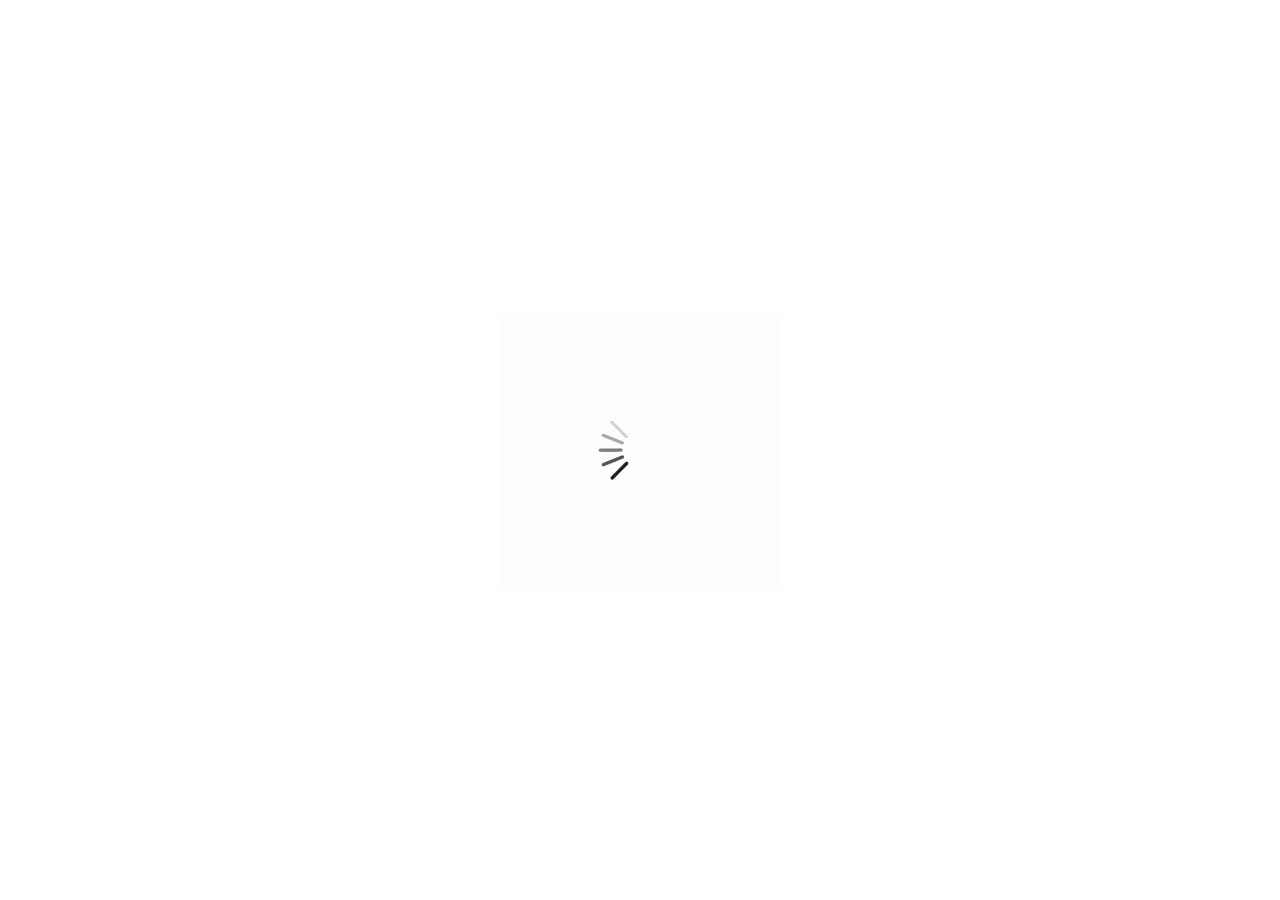
<file: webv2/web_tool.html>
<!DOCTYPE html>
<html lang="en">

<head>
    <!-- basic -->
    <meta charset="utf-8">
    <meta http-equiv="X-UA-Compatible" content="IE=edge">
    <!-- mobile metas -->
    <meta name="viewport" content="width=device-width, initial-scale=1">
    <meta name="viewport" content="initial-scale=1, maximum-scale=1">
    <!-- site metas -->
    <title>HCT Academy</title>
    <meta name="keywords" content="">
    <meta name="description" content="">
    <meta name="author" content="">
    <!-- bootstrap css -->
    <link rel="stylesheet" href="css/bootstrap.min.css">
    <!-- style css -->
    <link rel="stylesheet" href="css/style.css">
    <!-- Responsive-->
    <link rel="stylesheet" href="css/responsive.css">
    <!-- fevicon -->
    <link rel="icon" href="images/fevicon.png" type="image/gif" />
    <!-- Scrollbar Custom CSS -->
    <link rel="stylesheet" href="css/jquery.mCustomScrollbar.min.css">
    <!-- Tweaks for older IEs-->
    <!--[if lt IE 9]>
      <script src="https://oss.maxcdn.com/html5shiv/3.7.3/html5shiv.min.js"></script>
      <script src="https://oss.maxcdn.com/respond/1.4.2/respond.min.js"></script><![endif]-->
</head>
<!-- body -->

<body class="main-layout">
    <!-- loader  -->
    <div class="loader_bg">
        <div class="loader"><img src="images/loading.gif" alt="#" /></div>
    </div>
    <!-- end loader -->
    <!-- header -->
    <header>
        <!-- header inner -->
        <div class="header">
            <div class="container">
                <div class="row">
                    <div class="col-xl-3 col-lg-3 col-md-3 col-sm-3 col logo_section">
                        <div class="full">
                            <div class="center-desk">
                                <div class="logo"> <a href="index.html"><img src="images/logo.jpg" alt="#" width="180" height="50" ></a> </div>
                            </div>
                        </div>
                    </div>
                    <div class="col-xl-9 col-lg-9 col-md-9 col-sm-9">
                        <div class="menu-area">
                            <div class="limit-box">
                                <nav class="main-menu">
                                    <ul class="menu-area-main">
                                        <li class="active"> <a href="index.html">Home</a> </li>
                                        <li> <a href="aboutus.html">About us</a> </li>
                                        <li> <a href="meet.html"> learn now</a> </li>
                                        <li> <a href="whatwedo.html"> Tools</a> </li>
                                        <li> <a href="contact.html">Kali </a> </li>
                                        <li> <a href="login.html">Login </a> </li>
                                        <li class="mean-last"> <a href="#"><img src="images/search_icon.png" alt="#" /></a> </li>
                                        <li class="mean-last"> <a href="#"><img src="images/top-icon.png" alt="#" /></a> </li>
                                    </ul>
                                </nav>
                            </div>
                        </div>
                    </div>
                </div>
            </div>
        </div>
        <!-- end header inner -->
    </header>
    <!-- end header -->


<p>tset</p>
<br>web_tool
<br>1
<br>2
<br>3
<br>4
<br>5
<br>6
<br>7
<br>8
<br>9 sudo su kali <br>
 hi how are you

<p>tset</p>














        <!-- footer -->
        <footer>
            <div class="footer">
                <div class="container">
                    <div class="row">
                        <div class="col-xl-12 col-lg-12 col-md-12 col-sm-12">
                            <div class="JJcoach">
                                <h3>Contact Us <strong class="coa"> </strong></h3>
                            </div>
    
                        </div>
    
    
                    </div>
                    <div class="row pdn-top-30">
                        <div class="col-xl-3 col-lg-3 col-md-3 col-sm-12">
                            <ul class="location_icon">
                                <li> <img src="icon/location.png"> <span>Muscat 133<br>Oman</span></li>
    
    
                            </ul>
                        </div>
                        <div class="col-xl-3 col-lg-3 col-md-3 col-sm-12">
                            <ul class="location_icon">
                                <li> <img src="icon/tellephone.png"><span>+9187654320<br>+9187654320</span></li>
                            </ul>
                        </div>
                        <div class="col-xl-3 col-lg-3 col-md-3 col-sm-12">
                            <ul class="location_icon">
                                <li> <img src="icon/email.png"><span>asma@gmail.com<br>hisham@gmail.com</span></li>
                            </ul>
                        </div>
                        <div class="col-xl-3 col-lg-3 col-md-3 col-sm-12">
                            <ul class="location_icon">
                                <li> <a href="#"><img src="icon/facebook.png"></a></li>
                                <li> <a href="#"><img src="icon/Twitter.png"></a></li>
                                <li> <a href="#"><img src="icon/linkedin.png"></a></li>
                                <li> <a href="#"><img src="icon/google+.png"></a></li>
                            </ul>
                        </div>
                    </div>
                </div>
            </div>
            
            
        </footer>
        <!-- end footer -->
        <!-- Javascript files-->
        <script src="js/jquery.min.js"></script>
        <script src="js/popper.min.js"></script>
        <script src="js/bootstrap.bundle.min.js"></script>
        <script src="js/jquery-3.0.0.min.js"></script>
        <script src="js/plugin.js"></script>
    
        <!-- sidebar -->
        <script src="js/jquery.mCustomScrollbar.concat.min.js"></script>
        <script src="js/custom.js"></script>
    </body>
    
    </html>
</file>
<file: webv2/css/style.css>
.header-content {
	width:100%;
	background:url(../images/header-content.jpg) center bottom repeat;
	margin:0 auto;
	position:relative;
	z-index:99;
	margin-top:-25px;
	padding-bottom:36px;
}
.wrap {
	overflow:hidden;
	position:relative
}
.main {
	width:960px;
	margin:0 auto;
}
.block-1 {
	padding-top:70px;
	width:320px;
	float:left;
	text-align:center;
}
.block-1>div {
	padding:10px 30px 15px 30px;
	margin-top:14px;
}
.color-1 {
	font-size:18px;
	line-height:24px;
	color:#e37700;
}
.img-radius {
	border-radius:7px;
    width: 90%; 
}
.top-1 {
	margin-top:24px;
}
a.button {
	background:url(../images/button.png) 0 0 repeat-x;
	border-bottom:#3f3b3b 1px solid;
	color:#fff;
	font-size:12px;
	line-height:15px;
	padding:12px 30px 12px 30px;
	display:inline-block;
	border-radius: 6px;
}


/*--------------------------------------------------------------------- File Name: style.css ---------------------------------------------------------------------*/
/*--------------------------------------------------------------------- import Fonts ---------------------------------------------------------------------*/
 @import url('https://fonts.googleapis.com/css?family=Rajdhani:300,400,500,600,700');
 @import url('https://fonts.googleapis.com/css?family=Poppins:100,100i,200,200i,300,300i,400,400i,500,500i,600,600i,700,700i,800,800i,900,900i');
/*****---------------------------------------- 1) font-family: 'Rajdhani', sans-serif;
 2) font-family: 'Poppins', sans-serif;
 ----------------------------------------*****/
/*--------------------------------------------------------------------- import Files ---------------------------------------------------------------------*/
 @import url(animate.min.css);
 @import url(normalize.css);
 @import url(font-awesome.min.css);
 @import url(meanmenu.css);
 @import url(owl.carousel.min.css);
 @import url(slick.css);
 @import url(jquery.fancybox.min.css);
 @import url(jquery-ui.css);
 @import url(nice-select.css);
/*--------------------------------------------------------------------- skeleton ---------------------------------------------------------------------*/
 * {
     box-sizing: border-box !important;
}
 body {
     color: #666666;
     font-size: 14px;
     font-family: 'poppins', sans-serif;
     line-height: 1.80857;
     font-weight: normal;
     overflow-x: hidden;
}
 a {
     color: #1f1f1f;
     text-decoration: none !important;
     outline: none !important;
     -webkit-transition: all .3s ease-in-out;
     -moz-transition: all .3s ease-in-out;
     -ms-transition: all .3s ease-in-out;
     -o-transition: all .3s ease-in-out;
     transition: all .3s ease-in-out;
}
 h1, h2, h3, h4, h5, h6 {
     letter-spacing: 0;
     font-weight: normal;
     position: relative;
     padding: 0 0 10px 0;
     font-weight: normal;
     line-height: normal;
     color: #111111;
     margin: 0 
}
 h1 {
     font-size: 24px 
}
 h2 {
     font-size: 22px 
}
 h3 {
     font-size: 18px 
}
 h4 {
     font-size: 16px 
}
 h5 {
     font-size: 14px 
}
 h6 {
     font-size: 13px 
}
 *, *::after, *::before {
     -webkit-box-sizing: border-box;
     -moz-box-sizing: border-box;
     box-sizing: border-box;
}
 h1 a, h2 a, h3 a, h4 a, h5 a, h6 a {
     color: #212121;
     text-decoration: none!important;
     opacity: 1 
}
 button:focus {
     outline: none;
}
 ul, li, ol {
     margin: 0px;
     padding: 0px;
     list-style: none;
}
 p {
     margin: 0px;
     font-weight: 300;
     font-size: 15px;
     line-height: 24px;
}
 a {
     color: #222222;
     text-decoration: none;
     outline: none !important;
}
 a, .btn {
     text-decoration: none !important;
     outline: none !important;
     -webkit-transition: all .3s ease-in-out;
     -moz-transition: all .3s ease-in-out;
     -ms-transition: all .3s ease-in-out;
     -o-transition: all .3s ease-in-out;
     transition: all .3s ease-in-out;
}
 img {
     max-width: 100%;
     height: auto;
}
 :focus {
     outline: 0;
}
 .btn-custom {
     margin-top: 20px;
     background-color: transparent !important;
     border: 2px solid #ddd;
     padding: 12px 40px;
     font-size: 16px;
}
 .lead {
     font-size: 18px;
     line-height: 30px;
     color: #767676;
     margin: 0;
     padding: 0;
}
 .form-control:focus {
     border-color: #ffffff !important;
     box-shadow: 0 0 0 .2rem rgba(255, 255, 255, .25);
}
 .navbar-form input {
     border: none !important;
}
 .badge {
     font-weight: 500;
}
 blockquote {
     margin: 20px 0 20px;
     padding: 30px;
}
 button {
     border: 0;
     margin: 0;
     padding: 0;
     cursor: pointer;
}
 .full {
     float: left;
     width: 100%;
}
 .layout_padding {
     padding-top: 90px;
     padding-bottom: 90px;
}
 .layout_padding_2 {
     padding-top: 75px;
     padding-bottom: 75px;
}
 .light_silver {
     background: #f9f9f9;
}
 .theme_bg {
     background: #38c8a8;
}
 .margin_top_30 {
     margin-top: 30px !important;
}
 .full {
     width: 100%;
     float: left;
     margin: 0;
     padding: 0;
}
/**-- heading section --**/
 .main_heading {
     text-align: center;
     display: flex;
     justify-content: center;
     position: relative;
     margin-bottom: 50px;
}
 .main_heading h2 {
     padding: 0;
     font-size: 48px;
     line-height: 60px;
     font-weight: 400;
     position: relative;
     letter-spacing: -0.5px;
     color: #114c7d;
     border-left: solid #38c8a8 10px;
     padding-left: 15px;
}
 .main_heading h2 strong {
     background: #38c8a8;
     color: #fff;
     font-weight: 600;
     padding: 0 15px;
     line-height: 68px;
}
 .white_heading_main h2 {
     color: #fff;
}
 .small_main_heading {
     margin-top: 25px;
     float: left;
     width: 100%;
     border-bottom: solid rgba(0, 0, 0, 0.07) 1px;
     margin-bottom: 25px;
}
 .small_main_heading h2 {
     padding: 2px 0 20px 0;
     color: #114c7d;
     font-weight: 400;
     font-size: 28px;
     background-image: url('../images/fevicon.png');
     background-repeat: no-repeat;
     padding-left: 55px;
     letter-spacing: -0.5px;
}
 .small_main_heading h2 strong {
     color: #38c8a8;
     font-weight: 600;
}
 .main_bt {
     background: #120f0f;
     color: #fff;
     padding: 10px 60px 10px 60px;
     float: left;
     font-size: 15px;
     font-weight: 400;
     border: solid #120f0f 5px;
     border-radius: 0;
     margin-right: 30px;
}
 a.readmore_bt {
     color: #fff;
     font-weight: 300;
     text-decoration: underline !important;
}
 .main_bt:hover, .main_bt:focus {
     background: #18bb18;
     border: solid #18bb18 5px;
     color: #fff;
}
 .button_section {
     padding-top: 40px;
}
/**-- list icon --**/
 .ul_list_info_icon ul {
     list-style: none;
}
 .ul_list_info_icon ul li {
     display: inline;
     float: left;
     width: 100%;
}
 .ul_list_info_icon ul li img {
     width: 75px;
}
/*---------------------------- preloader area ----------------------------*/
 .loader_bg {
     position: fixed;
     z-index: 9999999;
     background: #fff;
     width: 100%;
     height: 100%;
}
 .loader {
     height: 100%;
     width: 100%;
     position: absolute;
     left: 0;
     top: 0;
     display: flex;
     justify-content: center;
     align-items: center;
}
 .loader img {
     width: 280px;
}
/*---------------------------- scroll to top area ----------------------------*/
 .scrollup {
     float: right;
     position: absolute;
     color: #fff;
     right: 20px;
     padding: 0px 5px;
     text-transform: uppercase;
     font-weight: 600;
     background: #38c8a8;
     position: fixed;
     bottom: 20px;
     z-index: 99;
     text-align: center;
     color: #fff;
     cursor: pointer;
     border-radius: 0px;
     opacity: 0;
     backface-visibility: hidden;
     -webkit-backface-visibility: hidden;
     transform: scale(1);
     -moz-transform: scale(1);
     -o-transform: scale(1);
     -webkit-transform: scale(1);
     transition: .2s all ease;
     -moz-transition: .2s all ease;
     -o-transition: .2s all ease;
     -webkit-transition: .2s all ease;
     width: 50px;
     height: 50px;
     border-radius: 100%;
     line-height: 48px;
     font-size: 16px;
}
 .scrollup.b-show_scrollBut {
     opacity: 1;
     visibility: visible;
}
 .top_awro {
     background: #ee4a79 none repeat scroll 0 0;
     cursor: pointer;
     padding: 6px 8px;
     position: fixed;
     bottom: 59px;
     right: 20px;
     display: none;
     height: 45px;
     width: 45px;
     border-radius: 50%;
     text-align: center;
     line-height: 30px;
     transition: all 0.5s ease;
}
 .sale_pro {
     background: #f25252 !important;
}
 .margin_top_50 {
     margin-top: 50px;
}
 .margin_bottom_30_all {
     margin-bottom: 30px;
}
 .text_align_center {
     text-align: center;
}
/*--------------------------------------------------------------------- header area ---------------------------------------------------------------------*/
 .header {
     background: #181918;
     padding: 10px 0px;}
 .logo {
     float: left;
}
 nav.main-menu {
     float: right;
     margin-left: 0;
}
 .menu-area-main li:hover a, .menu-area-main li:focus a {
     color: #18bb18;
}
 .menu-area-main li.active a {
     color: #18bb18 ;
}
 .right_cart_section {
     float: right;
     width: auto;
}
 .right_cart_section ul {
     float: left;
     min-height: auto;
     margin: 0;
     padding: 12px 0 0;
}
 .right_cart_section .cart_icons {
     padding: 18px 0 0;
}
 .main-menu ul > li nth:child(5) a {
     padding-right: 0px;
}
 .right_cart_section ul li {
     float: left;
     font-size: 17px;
     font-weight: 400;
     color: #fff;
     margin-right: 30px;
}
 .right_cart_section ul.cart_update li {
     font-size: 13px;
     color: #ccc;
     line-height: normal;
     margin: 0;
     font-weight: 300;
}
 .right_cart_section ul.cart_update li span {
     font-size: 18px;
     font-weight: 300;
     color: #fff;
     line-height: 21px;
}
 .right_cart_section ul li i {
     margin-right: 10px;
     margin-top: 5px;
     float: left;
     color: #fff;
     font-size: 21px;
}
 .right_cart_section ul li a {
     color: #fff;
}
/*-- end header middle --*/
 .top-bar-info {
     background: #111111;
     padding: 5px 0px;
}
 .top-menu-left {
     float: left;
}
 .top-menu-left li {
     position: relative;
     display: inline-block;
     margin-right: 11px;
     padding-right: 12px;
}
 .top-menu-left li::before {
     content: '';
     position: absolute;
     right: 0;
     top: 9px;
     height: 10px;
     border-right: 1px dotted #999;
}
 .top-menu-left li:last-child::before {
     display: none;
}
 .top-menu-left li:last-child {
     padding: 0px;
     margin: 0px;
}
 .top-menu-left li a {
     color: #ffffff;
     font-size: 12px;
     text-transform: uppercase;
     text-decoration: none;
}
 .top-menu-left li a:hover {
     color: #38c8a8;
}
 .right-dropdown-language {
     float: right;
     margin-left: 12px;
}
 .dropdown-bar .dropdown-link {
     position: absolute;
     z-index: 1009;
     top: 40px;
     left: 0;
     right: auto;
     min-width: 50px;
     padding: 15px;
     background: #ffffff;
     list-style: none;
     border: 2px solid #38c8a8;
     opacity: 0;
     visibility: hidden;
     -webkit-box-shadow: 0 0 10px rgba(0, 0, 0, 0.1);
     box-shadow: 0 0 10px rgba(0, 0, 0, 0.1);
     -webkit-transition: opacity 0.2s ease 0s, visibility 0.2s linear 0s;
     -o-transition: opacity 0.2s ease 0s, visibility 0.2s linear 0s;
     transition: opacity 0.2s ease 0s, visibility 0.2s linear 0s;
     text-align: left;
}
 .dropdown-bar:hover .dropdown-link {
     opacity: 1;
     visibility: visible;
     top: 25px;
}
 .dropdown-bar.right-dropdown-language>a::after {
     font-family: 'FontAwesome';
     content: "\f107";
     text-decoration: none;
     padding-left: 4px;
     color: #ffffff;
}
 .right-dropdown-language>a {
     line-height: 10px;
     padding: 5px 5px;
     cursor: pointer;
}
 .dropdown-bar .dropdown-link li a {
     color: #111111;
     display: block;
     font-size: 12px;
     line-height: 15px;
     padding: 5px 0;
}
 .dropdown-bar .dropdown-link li a:hover {
     color: #38c8a8;
}
 .dropdown-bar .dropdown-link li a img {
     margin-right: 7px;
}
 .dropdown-bar .dropdown-link li.active {
     font-weight: bold;
}
 .right-dropdown-language .dropdown-link {
     min-width: 100px;
     padding: 7px 10px;
     color: #111111;
}
 .dropdown-bar {
     position: relative;
     padding: 0 5px;
     font-size: 13px;
}
 .dropdown-bar .dropdown-link.right-sd {
     left: auto;
     right: 0;
}
 .right-dropdown-currency {
     float: right;
     margin-left: 12px;
}
 .dropdown-bar.right-dropdown-currency>a::after {
     font-family: 'FontAwesome';
     content: "\f107";
     text-decoration: none;
     padding-left: 4px;
     color: #ffffff;
}
 .right-dropdown-currency>a {
     line-height: 10px;
     padding: 5px 5px;
     cursor: pointer;
     color: #ffffff;
}
 .right-dropdown-currency .dropdown-link {
     min-width: 100px;
     padding: 7px 10px;
     color: #111111;
}
 .right-dropdown-currency .dropdown-link {
     min-width: 55px;
     padding: 7px 10px;
}
 .right-dropdown-currency .dropdown-link li a span.symbol {
     margin-right: 7px;
}
 #login-modal .modal-content {
     border-radius: 0px;
}
 #login-modal .modal-content .modal-header {
     background: #38c8a8;
     border-radius: 0;
}
 #login-modal .modal-content .modal-body .form-group input {
     background: #ffffff;
     border: 1px solid #c8c8c8;
     border-radius: 0px;
}
 #login-modal .modal-content .modal-body .form-group input:focus {
     border: 1px solid #c8c8c8 !important;
}
 #login-modal .modal-content form {
     margin-bottom: 10px;
}
 .modal-title {
     padding: 0px;
     color: #ffffff;
     font-size: 18px;
     text-transform: uppercase;
}
 .btn-template-outlined {
     background: #111111;
     color: #ffffff;
     border: none;
     border-radius: 0px;
}
 .btn-template-outlined i {
     padding-right: 10px;
}
 .text-muted {
     padding: 10px 0px;
}
 .slogan-line {
     float: right;
     color: #ffffff;
     font-size: 13px;
}
 .middle-area {
     padding: 30px 0px;
}
 .header-search {
     padding: 3px 0px;
}
 .header-search form {
     position: relative;
     -webkit-box-shadow: 0px 1px 10px -1px rgba(0, 0, 0, 0.2);
     box-shadow: 0px 1px 10px -1px rgba(0, 0, 0, 0.2);
}
 .header-search .btn-group.bootstrap-select {
     position: absolute;
     left: 0px;
     top: 0px;
}
 .header-search input {
     width: 100%;
     min-height: 45px;
     border-radius: 0px;
     border: none;
     padding-left: 15px;
     border: 1px solid #e0e7ed;
}
 .header-search form .search-btn {
     position: absolute;
     right: 0;
     top: 0;
     border: 0;
     color: #fff;
     font-size: 20px;
     padding: 4px 15px;
     border-radius: 0px;
     background-color: #38c8a8;
     cursor: pointer;
}
 .header-search form .search-btn:hover {
     background: #111111;
}
 .cart-box {
     float: right;
     margin-left: 10px;
     position: relative;
}
 .cart-content-box {
     position: absolute;
     z-index: 1009;
     top: 40px;
     left: auto;
     right: 0;
     min-width: 250px;
     max-width: 250px;
     padding: 15px;
     background: #ffffff;
     list-style: none;
     border: 2px solid #38c8a8;
     opacity: 0;
     visibility: hidden;
     -webkit-box-shadow: 0 0 10px rgba(0, 0, 0, 0.1);
     box-shadow: 0 0 10px rgba(0, 0, 0, 0.1);
     text-align: left;
     -webkit-transform: scaleY(0);
     transform: scaleY(0);
     -webkit-transform-origin: 0 0 0;
     transform-origin: 0 0 0;
     -webkit-transition: all 0.3s ease 0s;
     transition: all 0.3s ease 0s;
     transition: all 0.3s ease 0s;
}
 .cart-box:hover .cart-content-box {
     opacity: 1;
     visibility: visible;
     top: 100%;
     -webkit-transform: scaleY(1);
     transform: scaleY(1);
}
 .inner-cart {
     background: #38c8a8;
     border-radius: 2px;
     padding: 0px;
     color: #ffffff;
     position: relative;
     width: 40px;
     height: 40px;
     text-align: center;
}
 .cart-box .inner-cart:hover {
     color: #ffffff;
}
 .line-cart {
     float: left;
     line-height: 40px;
     margin-right: 9px;
}
 .cart-box a {
     display: inline-block;
}
 .cart-box a:hover {
     color: #38c8a8;
}
 .cart-box a span.icon {
     background: #38c8a8;
     width: 30px;
     height: 40px;
     display: inline-block;
     line-height: 40px;
     text-align: center;
     color: #ffffff;
     position: relative;
     border-radius: 2px;
}
 .cart-box a .p-up {
     position: absolute;
     right: -8px;
     top: -8px;
     line-height: initial;
     background: #38c8a8;
     padding: 3px;
     border-radius: 50%;
     width: 17px;
     height: 17px;
     font-size: 12px;
     text-align: center;
     line-height: 10px;
}
 .wish-box {
     float: right;
}
 .wish-box a {
     display: inline-block;
}
 .wish-box a:hover {
     color: #38c8a8;
}
 .wish-box a span.icon {
     background: #38c8a8;
     width: 40px;
     height: 40px;
     display: inline-block;
     line-height: 40px;
     text-align: center;
     color: #ffffff;
     position: relative;
     border-radius: 2px;
}
 .wish-box a span.icon:hover {
     background: #111111;
}
 .cart-content-right {
     padding: 5px 0px;
}
 .cart-content-box .items {
     text-align: center;
}
 .product-media {
     width: 60px;
     float: left;
     position: relative;
}
 .cart-content-box .items:hover .product-media::before {
     transform: scale(1);
     -webkit-transform: scale(1);
     -moz-transform: scale(1);
     -ms-transform: scale(1);
     -o-transform: scale(1);
}
 .product-media::before {
     position: absolute;
     content: '';
     z-index: 2;
     top: 0;
     left: 0;
     width: 100%;
     height: 100%;
     background-color: #38c8a8;
     opacity: 0.4;
     transform: scale(0);
     -webkit-transform: scale(0);
     -moz-transform: scale(0);
     -ms-transform: scale(0);
     -o-transform: scale(0);
     transition: all 0.5s ease;
     -webkit-transition: all 0.5s ease;
     -moz-transition: all 0.5s ease;
     -o-transition: all 0.5s ease;
}
 .cart-content-box .items .item .remove {
     position: absolute;
     right: 0px;
     top: 0px;
     background: #38c8a8;
     color: #ffffff;
     width: 20px;
     height: 20px;
     line-height: 18px;
     border-radius: 2px;
}
 .cart-content-box .items .item {
     margin-bottom: 10px;
     padding-bottom: 10px;
     border-bottom: 1px solid #e0e7ed;
     position: relative;
}
 .cart-content-box .items .item .product-info {
     padding-top: 10px;
     padding-left: 71px;
     text-align: left;
}
 .cart-content-box .items .item .remove:hover {
     background: #111111;
}
 .subtotal {
     text-align: left;
     text-transform: capitalize;
     color: #38c8a8;
     font-weight: 500;
     margin-bottom: 15px;
}
 .subtotal span {
     font-weight: bold;
     color: #111111;
     padding-left: 15px;
     float: right;
}
 .actions .btn-process {
     padding: 5px 16px;
     color: #ffffff;
     font-family: 'Roboto', sans-serif;
     font-size: 14px;
     border-radius: 2px;
     overflow: hidden;
}
 .actions .btn-process:hover {
     color: #ffffff;
}
 .line-cart {
     position: relative;
}
 .wish-box a span.icon span {
     position: absolute;
     right: -8px;
     top: -8px;
     line-height: initial;
     background: #38c8a8;
     padding: 3px;
     border-radius: 50%;
     width: 17px;
     height: 17px;
     font-size: 12px;
}
 .main-menu {
     text-align: center;
}
 .main-menu ul {
     margin: 0;
     list-style-type: none;
}
 .main-menu ul>li {
     display: inline-block;
     position: relative;
}
 .main-menu ul > li a {
     padding: 7px 18px;
     line-height: 20px;
     font-size: 16px;
     display: block;
     font-weight: 500;
     color: #fff;
     text-transform: uppercase;
}
 .main-menu ul li:last-child a {
     padding-right: 0;
}
 .sub-down li {
     background: #ffffff;
}
 .main-menu ul>li .sub-down li a {
     color: #114c7d;
     font-size: 15px;
     text-transform: capitalize;
     font-weight: 300;
     padding: 12px 5px;
     position: relative;
     border-bottom: solid #eee 1px;
}
 .main-menu ul>li .sub-down li a::before {
}
 .main-menu ul>li .sub-down li a:hover {
     color: #111111;
}
 .main-menu ul>li .sub-down li a:hover::before {
}
 .main-menu ul li:first-child {
     margin-left: 0;
}
 .main-menu ul>li>ul {
     opacity: 0;
     position: absolute;
     text-align: left;
     top: 100%;
     -webkit-transform: scaleY(0);
     transform: scaleY(0);
     -webkit-transform-origin: 0 0 0;
     transform-origin: 0 0 0;
     -webkit-transition: all 0.3s ease 0s;
     transition: all 0.3s ease 0s;
     visibility: hidden;
     width: 240px;
     z-index: 999;
     background: #fff;
     -webkit-box-shadow: 0 6px 12px rgba(0, 0, 0, .175);
     box-shadow: 0 6px 12px rgba(0, 0, 0, .175);
}
 .main-menu>ul>li:hover>ul {
     -webkit-transform: scaleY(1);
     transform: scaleY(1);
     visibility: visible;
     opacity: 1;
}
 .main-menu ul>li>ul>li {
     margin: 0px;
     position: relative;
     display: block;
}
 .main-menu ul>li>ul>li:hover>ul {
     -webkit-transform: scaleY(1);
     transform: scaleY(1);
     visibility: visible;
     opacity: 1;
     left: 100%;
     top: 10px;
}
 .main-menu ul>li>ul>li>a {
     background: none !important;
}
 .mean-container .mean-nav {
     margin-top: 0px;
     position: absolute;
     top: 100%;
}
 .main-menu ul>li {
     position: inherit;
     display: inline-block;
     vertical-align: middle;
}
 .main-menu ul>li:nth-child (6) {
     padding-right: 0px;
}
 .nav>li {
     position: inherit;
     display: inline-block;
     vertical-align: middle;
}
 .megamenu .sub-down {
     max-width: 1140px;
     width: 100%;
     left: 0;
     margin: 0 auto;
     right: 0;
     padding: 15px 0px;
}
 .sub-full {
}
 .simple-down {
     padding: 15px;
}
 .megamenu-categories {
     padding: 10px 0px;
}
 .sub-full.megamenu-categories li {
     display: block;
}
 .megamenu .sub-full.megamenu-categories ol li a {
     padding: 5px 0px;
     font-size: 15px !important;
     font-weight: 500;
}
 .sub-full.megamenu-categories ol li .category-title {
     padding: 15px 0px;
     font-size: 16px;
     font-weight: 600;
     text-transform: uppercase;
}
 .sub-full.megamenu-categories ol li .category-box a {
     padding: 5px 0px;
}
 .menu-add {
     padding: 30px 15px;
}
 .menu-add img {
     width: 100%;
}
 .main-w img {
     width: 100%;
}
 .women-box {
     position: relative;
}
 .women-box::before {
     content: "";
     position: absolute;
     background: rgba(0, 0, 0, 0.3);
     width: 100%;
     height: 100%;
}
 .banner-up-text {
     position: absolute;
     bottom: 10px;
     left: 0px;
     right: 0px;
     text-align: center;
}
 .text-a {
     color: #fff;
     text-transform: uppercase;
     font-size: 40px;
     line-height: 40px;
     font-weight: 700;
}
 .text-b {
     color: #fff;
     font-size: 28px;
     text-transform: uppercase;
     line-height: 30px;
     padding: 20px 0px;
}
 .text-c {
     color: #ffffff;
     font-size: 31px;
     font-weight: 300;
     text-transform: uppercase;
     line-height: 30px;
     padding-bottom: 20px;
}
 .megamenu .sub-full.megamenu-categories .women-box .banner-up-text a {
     background: #111111;
     color: #ffffff !important;
     display: inline-block;
     padding: 10px 16px;
     border-radius: 2px;
     overflow: hidden;
     font-size: 16px;
}
 .sticky-wrapper .sticky-wrapper-header {
     z-index: 20 !important;
     background: #ffffff;
}
 .is-sticky .sticky-wrapper-header .middle-area {
     padding: 10px 0px 
}
 .sticky-wrapper:not(.is-sticky) {
     height: auto !important;
}
 .hover-btn {
     display: inline-block;
     vertical-align: middle;
     -webkit-transform: perspective(1px) translateZ(0);
     transform: perspective(1px) translateZ(0);
     box-shadow: 0 0 1px rgba(0, 0, 0, 0);
     position: relative;
     background: #111111;
     -webkit-transition-property: color;
     transition-property: color;
     -webkit-transition-duration: 0.3s;
     transition-duration: 0.3s;
}
 .hover-btn::before {
     content: "";
     position: absolute;
     z-index: -1;
     top: 0;
     bottom: 0;
     left: 0;
     right: 0;
     background: #38c8a8;
     -webkit-transform: scaleX(0);
     transform: scaleX(0);
     -webkit-transform-origin: 50%;
     transform-origin: 50%;
     -webkit-transition-property: transform;
     transition-property: transform;
     -webkit-transition-duration: 0.3s;
     transition-duration: 0.3s;
     -webkit-transition-timing-function: ease-out;
     transition-timing-function: ease-out;
     display: block !important;
}
 .hover-btn:hover::before, .hover-btn:focus::before, .hover-btn:active::before {
     -webkit-transform: scaleX(1);
     transform: scaleX(1);
}
 .hover-btn:hover, .hover-btn:focus, .hover-btn:active {
     color: white;
     box-shadow: none;
}
 .btn-secondary.focus, .btn-secondary:focus {
     box-shadow: none;
}
 .img-responsive {
     max-width: 100%;
}
 .padding_right_15_inner {
     padding-right: 15px;
}
 .padding_left_15_inner {
     padding-left: 15px;
}
 .dark_bg {
     background: #114c7d;
}
/*--------------------------------------------------------------------- top banner area ---------------------------------------------------------------------*/
 .top-banner-slider {
     overflow: hidden;
     clear: both;
     height: 600px;
}
 .top-banner-slider .heroslider {
     margin: 0px;
     padding: 0px;
     border: none;
     position: relative;
     border-radius: 0;
}
 .swiper-overlay {
     height: 100%;
     position: relative;
}
 .swiper-overlay {
     background: rgba(0, 0, 0, 0.5);
     content: "";
     width: 100%;
     height: 100%;
     left: 0px;
     top: 0px;
}
 .heroslider .container {
     position: relative;
     height: 100%;
     padding-left: 0;
     padding-right: 0;
     z-index: 5;
}
 .swiper-container {
     width: 100%;
     height: 100%;
}
 .heroslider .slider-01 {
     width: 100%;
     background-image: url(../images/slider-01.jpg);
     background-size: cover;
     background-position: center;
}
 .heroslider .slider-02 {
     width: 100%;
     background-image: url(../images/slider-02.jpg);
     background-size: cover;
     background-position: center;
}
 .heroslider .slider-03 {
     width: 100%;
     background-image: url(../images/slider-03.jpg);
     background-size: cover;
     background-position: center;
}
 .heroslider .slides li {
     height: 600px;
}
 .top-banner-slider .heroslider .slides li::before {
     content: "";
     position: absolute;
     background: rgba(0, 0, 0, 0.4);
     height: 100%;
     width: 100%;
     left: 0px;
     top: 0px;
}
 .top-banner-slider .flex_caption3 {
     position: absolute;
     z-index: 30;
     left: 0;
     right: 0;
     bottom: 50px;
     margin: 0 -15px;
     display: flex;
}
 a.slide_banner {
     position: relative;
     display: inline-block;
     margin: 0 12px 0 15px;
}
 .slide1_banner1 {
     width: 570px;
}
 .slide1_banner2 {
     width: 270px;
}
 .slide1_banner3 {
     width: 270px;
}
 .top-banner-slider .flex_caption1 {
     text-align: center;
     position: absolute;
     z-index: 30;
     left: 0;
     right: 0;
     margin: 0 auto;
     top: 31%;
     max-width: 720px;
     width: 100%;
     text-transform: uppercase;
     color: #333;
}
 .top-banner-slider .flex_caption1 .title1 {
     font-size: 36px;
     font-weight: 300;
     color: #ffffff;
}
 .top-banner-slider .flex_caption1 .title2 {
     font-size: 60px;
     font-weight: 900;
     color: #ffffff;
}
 .top-banner-slider .flex_caption2 {
     text-align: center;
}
 .top-banner-slider .flex_caption2 {
     position: absolute;
     z-index: 30;
     left: 0;
     top: 20%;
     display: table;
     width: 177px;
     height: 177px;
     background-color: #242424;
}
 .top-banner-slider .flex_caption2 .middle {
     display: table-cell;
     vertical-align: middle;
     text-transform: uppercase;
     text-align: center;
     font-weight: 700;
     line-height: 31px;
     font-size: 26px;
     color: #fff;
     transition: all 0.1s ease-in-out;
     -webkit-transition: all 0.1s ease-in-out;
}
 .top-banner-slider .flex_caption2 .middle:hover {
     background: #38c8a8;
}
 .top-banner-slider .flex_caption2 span {
     display: block;
     font-weight: 100;
     line-height: 36px;
     font-size: 34px;
}
 a.slide_banner::before {
     content: '';
     position: absolute;
     left: 0;
     top: 0;
     right: 0;
     bottom: 0;
     opacity: 0;
     border: 2px solid #ffffff;
     transition: all 0.1s ease-in-out;
     -webkit-transition: all 0.1s ease-in-out;
}
 a.slide_banner:hover::before {
     left: -7px;
     top: -7px;
     right: -7px;
     bottom: -7px;
     opacity: 1;
}
 .flex-control-nav {
     background: #38c8a8;
     bottom: 0px;
     position: relative;
}
 .flex-control-nav li {
     line-height: 10px;
}
 .flex-control-paging li a {
     background: rgba(255, 255, 255, 1);
     border: 2px solid #ffffff;
}
 .flex-control-paging li a.flex-active {
     border: 2px solid #ffffff;
}
 .flex-direction-nav a {
     background: #111111;
     text-align: center;
}
 .heroslider:hover .flex-direction-nav .flex-prev:hover {
     background: #38c8a8;
}
 .heroslider:hover .flex-direction-nav .flex-next:hover {
     background: #38c8a8;
}
 .flex-direction-nav a::before {
     color: #ffffff;
}
 .top-banner-slider .swiper-pagination {
     padding: 10px 0px;
}
 .heroslider .swiper-pagination {
     bottom: 0px;
     background: #38c8a8;
}
 .heroslider .swiper-pagination .swiper-pagination-bullet-active {
     background: #fff;
}
 .heroslider .swiper-pagination::before {
     content: "";
     width: 22px;
     height: 22px;
     position: absolute;
     left: -10px;
     top: 4px;
     z-index: -1;
     background: #e12d4f;
     -webkit-transform: rotate(45deg);
     transform: rotate(45deg);
}
 .heroslider .swiper-pagination::after {
     content: "";
     width: 22px;
     height: 22px;
     position: absolute;
     right: -10px;
     top: 4px;
     z-index: -1;
     background: #e12d4f;
     -webkit-transform: rotate(45deg);
     transform: rotate(45deg);
}
 .heroslider .swiper-pagination.swiper-pagination-bullets-dynamic {
     overflow: visible;
     width: 110px !important;
}
 .heroslider .swiper-pagination .swiper-pagination-bullet {
     opacity: 1;
}
 input[type="checkbox"].styled:checked+label:after, input[type="radio"].styled:checked+label:after {
     font-family: 'FontAwesome';
     content: "\f00c";
}
 input[type="checkbox"] .styled:checked+label::before, input[type="radio"] .styled:checked+label::before {
     color: #fff;
}
 input[type="checkbox"] .styled:checked+label::after, input[type="radio"] .styled:checked+label::after {
     color: #fff;
}
/*--------------------------------------------------------------------- layout new css ---------------------------------------------------------------------*/
 .relative {
    position: absolute;
     right: 0;
     top: 50%;
     transform: translateY(-50%);
    bottom: auto;
     text-align: left;
     padding: 0;
}
 .banner-main {
    position: relative;
}
 .banner-main .carousel-caption h1 {
    font-size: 76px;
     line-height: 80px;
     color: #18bb18;
     font-weight: bold;
}
 .cur {
    color: #ad2100;
     font-weight: bold !important;
}
 .banner-main .carousel-caption span {
    font-size: 35px;
     color: #2f2f2f;
     padding-bottom: 25px;
     display: inline-block;
}
 .banner-main .carousel-caption p {
    font-size: 17px;
     line-height: 30px;
     color: #2f2f2f;
}
 .carousel-indicators .active {
    background-color: #18bb18;
}
 .carousel-indicators li {
    background-color: #000;
     width: 20px;
     height: 20px;
     border-radius:20px;
}
 .carousel-control-next-icon {
    display: none;
}
 .carousel-control-prev-icon {
    display: none;
}
 .banner-main .carousel-indicators {
    right: inherit;
}
 .about {
    margin-top: 90px;
     background: url(../images/about-bg.jpg);
     background-size: 100% auto;
     background-repeat: no-repeat;
     background-position: center center;
}
 .aboutheading {
    text-align: center;
     border:#12dc12 solid 1px;
}
 .aboutheading h2 {
     padding: 5px 0px;
     font-size: 60px;
     font-weight: 500;
}
 .about .aboutimg {
    text-align: center;
}
 .about .aboutimg figure {
    margin: 0px;
     padding-top: 40px;
}
 .about .aboutimg p {
    font-size: 17px;
     line-height: 32px;
     color: #555554;
     padding: 30px 0px;
}
 .about .aboutimg a{
     width: 218px;
     font-size: 17px;
     padding: 20px 0px;
     background-color: #000;
     color: #fff;
     display: inline-block;
     line-height: 20px;
     text-transform: uppercase;
     text-align: center;
}
 .about .aboutimg a:hover {
    color: #fff;
     background-color: #18bb18;
}
 .Coach {
     background-color: #fff;
     padding: 90px 0px;
}
 .Coach .titlepage {
     text-align: center;
     padding-bottom: 65px;
}
 .Coach .titlepage h2 {
     line-height: 72px;
     font-size: 40px;
     color: #18bb18;
}
 .need {
    color: #120f0f;
     font-weight: normal;
}
 .Coach .titlepage span {
    font-size: 20px;
     line-height: 22px;
     color: #383838;
}
 .Coach .tow-box {
     background-color: #fff;
}
 .mrgn-top {
    margin-top: 60px;
}
 .Coach .tow-box i {
     padding-right: 34px;
     float: left;
}
 .Coach .tow-box i img {
     float: left;
}
 .Coach .tow-box p {
    font-size: 27px;
     line-height: 34px;
     color: #151108;
}
 .Coach .read-more {
    margin-top: 60px;
}
 .Coach .read-more a{
     padding: 20px 0px;
     background-color: #000;
     color: #fff;
     display: inline-block;
     font-weight: 400;
     font-size: 17px;
     line-height: 20px;
     margin: 0 auto;
     display: flex;
     justify-content: center;
     width: 218px;
     text-transform: uppercase;
     text-align: center;
}
 .Coach .read-more a:hover {
    background-color: #18bb18;
}
 .green_bg {
    background-color: #18bb18;
}
 .guaranteed figure {
    margin: 0;
}
 .guaranteed figure img {
    width: 100%
}
 .pdn-right {
    padding-right: 0px;
}
 .get {
    padding-left: 30.3%;
     padding-bottom: 49px;
     padding-top: 32px;
}
 .get h2 {
     font-weight: bold;
     line-height: 86px;
     font-size: 60px;
     color: #14120f;
}
 .white {
    color: #fff;
}
 .get p {
    color: #fff;
     font-size: 17px;
     line-height: 32px;
}
 .get a {
     padding: 20px 0px;
     background-color: #000;
     color: #fff;
     width: 201px;
     display: inline-block;
     text-align: center;
     text-transform: uppercase;
     margin-top: 30px;
}
 .get a:hover {
    color: #14120f;
     background-color: #fff;
}
 .contact_form {
     background: #114c7d;
     padding: 45px;
}
 .carousel-control-next {
     left: 0px;
     bottom: 109px;
}
 .carousel-control-prev {
     bottom: 68px;
     bottom: 0;
}
 .full-slider_cont {
     background-color: #fff;
     padding-top: 50px;
}
 .full-slider_cont h1 {
     font-size: 65px;
     line-height: 72px;
     color: #110707;
}
 .dark_brown {
     color: #ad2100;
     font-weight: bold;
}
 .full-slider_cont p {
     font-weight: 400;
     font-size: 17px;
     line-height: 34px;
     color: #262424;
     padding: 19px 0px 70px 0px;
}
 .cur {
     color: #120f0f;
}
 .Contact {
     background-color: #fff;
     padding-top: 90px;
     padding-bottom: 90px;
}
 .Contact .titlepage3 {
     padding-bottom: 50px;
}
 .Contact .titlepage3 h2 {
     font-size: 60px;
     line-height: 50px;
     color: #01080b;
     padding-bottom: 0px;
     font-weight: bold;
}
 .form-control {
     border: #b1b0b0 solid 1px;
     margin-bottom: 37px;
     border-radius: inherit;
     padding: 25px 19px;
     color: #cfcece;
     border-radius: 40px;
}
 .form-control:focus, .form-control:hover {
     border: #b1b0b0 solid 1px !important;
}
 .textarea {
     margin-bottom: 37px;
     padding: 35px 19px;
     color: #655f5f !important;
     width: 100%;
     border: #b1b0b0 solid 1px;
     border-radius: 40px;
     padding-top: 73px;
}
 .send-btn {
     font-size: 26px;
     border: #000000 solid 2px;
     padding: 16px 70px;
     background-color: #000000;
     color: #fff;
     border-radius: 40px;
     margin: 0 auto;
}
 .send-btn:hover {
     background-color: #18bb18;
     border: #18bb18 solid 2px;
     color: #fff;
}
 .footer {
     background-color: #06032e;
     padding-bottom: 36px;
}
 .footer .JJcoach {
    margin-top: 45px;
}
 .footer .JJcoach h3 {
     color: #fff;
     font-size: 31px;
     line-height: 30px;
     display: block;
     padding-bottom: 25px;
     text-transform: uppercase;
     text-align: center;
     border: #ddd solid 1px;
     width: 676px;
     margin: 0 auto;
     padding: 25px 0;
     font-weight: bold;
}
 .coa {
    color: #12dc12;
}
 .footer .Contact i a {
     border: #fff solid 1px;
     padding: 3% 11%;
     display: inline-block;
}
 .footer .Social h3 {
     color: #fff;
     font-size: 17px;
     line-height: 30px;
     display: block;
     padding-bottom: 25px;
     text-transform: uppercase;
}
 .pdn-top-30 {
    padding-top: 30px;
}
 ul.location_icon {
     list-style: none;
     margin: 0;
     padding: 0;
     width: 100%;
     float: left;
}
 ul.location_icon li {
     float: left;
     height: 70px;
     color: #fff;
     display: flex;
     flex-wrap: wrap;
     align-items: center;
}
 ul.location_icon li img {
    padding-right: 10px;
}
 ul.location_icon span {
    font-size: 17px;
     font-weight: 400;
}
 ul.socil_link {
     list-style: none;
     margin: 0;
     padding: 0;
     width: 100%;
     float: left;
}
 ul.socil_link li {
     float: left;
     padding-right: 22%;
     height: 70px;
     margin: 0 -1px 0 0;
     text-align: center;
     display: flex;
     justify-content: center;
     align-items: center;
}
 .copyright {
     background-color: #fff;
     padding: 10px 0px;
}
 .copyright p {
     color: #120f0f;
     font-size: 16px;
     text-align: center;
}
 .copyright a {
    color: #120f0f;
}
 .copyright a:hover {
    color: #18bb18;
}
/*--------------------------------------------------------------------- inner_page css ---------------------------------------------------------------------*/
 .about_page .about {
    margin-bottom: 90px;
}
 .about-bg {
     background-color: #06032e;
     margin-bottom: 90px;
}
 .about-bg .abouttitle h2 {
     color: #fff;
     text-transform: uppercase;
     font-size: 40px;
     line-height: 45px;
     padding: 40px 0;
     font-weight: 500;
     text-align: center;
}
 .about_page .about .aboutimg p{
    text-align: left;
}
 .meet_page .get_infor {
    margin-bottom: 90px;
}
 .meet_page .meet-me {
     background-color: #06032e;
     margin-bottom: 90px;
}
 .pdntp {
    padding-top: 135px;
}
 .meet_page .meet-me .abouttitle h2 {
     color: #fff;
     text-transform: uppercase;
     font-size: 40px;
     line-height: 45px;
     padding: 40px 0;
     font-weight: 500;
     text-align: center;
}
 .Coach-bg {
     background-color: #06032e;
}
 .Coach-bg .abouttitle h2 {
     color: #fff;
     text-transform: uppercase;
     font-size: 40px;
     line-height: 45px;
     padding: 40px 0;
     font-weight: 500;
     text-align: center;
}
 .Contact-bg {
     background-color: #06032e;
}
 .Contact-bg .abouttitle h2 {
     color: #fff;
     text-transform: uppercase;
     font-size: 40px;
     line-height: 45px;
     padding: 40px 0;
     font-weight: 500;
     text-align: center;
}
/** slider arrow **/
</file>
<file: webv2/css/responsive.css>
/*--------------------------------------------------------------------- File Name: responsive.css ---------------------------------------------------------------------*/
/*------------------------------------------------------------------- 991px x 768px ---------------------------------------------------------------------*/
 @media only screen and (min-width: 768px) and (max-width: 991px) {
     .main-menu ul>li a {
         padding: 20px 20px 20px;
    }
     .header-search {
         padding: 15px 0px;
    }
}
/*------------------------------------------------------------------- 767px x 599px ---------------------------------------------------------------------*/
 @media only screen and (min-width: 599px) and (max-width: 767px) {
     .logo {
         text-align: center;
    }
     .cart-content-right {
         padding-bottom: 5px;
    }
     .mg {
         margin: 0px 0px;
    }
     .menu-area-main {
         height: 256px;
         overflow-y: auto;
    }
     .megamenu>.row [class*="col-"] {
         padding: 0px;
    }
     .menu-area-main .megamenu .men-cat {
         padding: 0px 15px;
    }
     .menu-area-main .megamenu .women-cat {
         padding: 0px 15px;
    }
     .menu-area-main .megamenu .el-cat {
         padding: 0px 15px;
    }
     .mean-container .mean-nav ul li a.mean-expand {
         height: 19px;
    }
     .category-box.women-box {
         display: none;
    }
     .cart-box {
         display: inline-block;
         margin: 0px 30px;
    }
     .wish-box {
         float: none;
         margin: 0px 30px;
         display: inline-block;
    }
     .menu-add {
         display: none;
    }
     .category-box {
         display: none;
    }
     .mean-container .mean-nav ul li ol {
         padding: 0px;
    }
     .mean-container .mean-nav ul li a {
         padding: 10px 20px;
         width: 94.8%;
    }
     .mean-container .mean-nav ul li li a {
         width: 92%;
         padding: 1em 4%;
    }
     .mean-container .mean-nav ul li li li a {
         width: 100%;
    }
     .header-search {
         padding: 15px 0px;
    }
     #collapseFilter.d-md-block {
         padding: 30px 0px;
    }
}
/*------------------------------------------------------------------- 599px x 280px ---------------------------------------------------------------------*/
 @media only screen and (min-width: 280px) and (max-width: 599px) {
     .cart-content-right {
         padding-bottom: 5px;
    }
     .megamenu>.row [class*="col-"] {
         padding: 0px;
    }
     .menu-area-main .megamenu .men-cat {
         padding: 0px 15px;
    }
     .menu-area-main .megamenu .women-cat {
         padding: 0px 15px;
    }
     .menu-area-main .megamenu .el-cat {
         padding: 0px 15px;
    }
     .mean-container .mean-nav ul li a {
         padding: 1em 4%;
         width: 92%;
    }
     .mean-container .mean-nav ul li li a {
         width: 90%;
         padding: 1em 5%;
    }
     .mean-container .sub-full.megamenu-categories ol li a {
         padding: 5px 0px;
         text-transform: capitalize;
         width: 100%;
    }
     .megamenu .sub-full.megamenu-categories .women-box .banner-up-text a {
         width: auto;
         border: none;
         float: none;
    }
     .menu-area-main {
         height: 290px;
         overflow-y: auto;
    }
     .mean-container .mean-nav ul li a.mean-expand {
         top: 0;
    }
}
 @media (min-width: 992px) and (max-width: 1199px) {
     .main-menu ul > li a {
         padding: 11px 9px 0 9px;
    }
     .full-slider_cont h1 {
         font-size: 51px;
         line-height: 61px;
    }
     .Coach .tow-box p {
        font-size: 21px;
    }
     .get {
        padding-left: 0;
    }
     .get h2 {
         line-height: 36px;
         font-size: 31px;
    }
     .get p {
        font-size: 15px;
         line-height: 25px;
    }
     .get a {
        margin-top: 19px;
    }
     ul.socil_link li {
         padding-right: 20%;
    }
     .footer .newsletter .subscribe {
         padding: 21px 0;
         width: 145px;
    }
}
 @media (min-width: 768px) and (max-width: 991px) {
     .main-menu ul > li a {
         padding: 11px 4px 0 4px;
    }
     .full-slider_cont h1{
         font-size: 40px;
         line-height: 50px;
    }
     .main_bt {
         margin-right: 15px;
         padding: 10px 41px 10px 41px;
    }
     .mean-last {
         display: none !important;
    }
     .pnd-top {
         margin-top: 0px !important;
    }
     .relative {
        left: 42px;
    }
     .banner-main .carousel-caption h1 {
        font-size: 40px;
         line-height: 50px;
    }
     .banner-main .carousel-caption span {
         font-size: 25px;
         padding-bottom: 15px;
    }
     .banner-main .carousel-caption p {
        font-size: 14px;
         line-height: 25px;
    }
     .button_section {
         padding-top: 20px;
    }
     .pdn-right {
         padding-right: 0px;
         padding-left: 0px;
    }
     .aboutheading h2 {
        font-size: 34px;
    }
     .Coach .tow-box p {
        font-size: 18px;
         line-height: 26px;
    }
     .get {
         padding-left: 0;
    }
     ul.location_icon span {
        font-size: 13px;
    }
}
 @media (min-width: 576px) and (max-width: 767px){


.logo{
    padding-top: 6px;}
     .header {
        padding-bottom: 11px;
    }
     .mean-container .mean-bar {

    margin-top: 0px;}
.mean-last {
         display: none;
    }
     .mean-last {
         display: none !important;
    }
     .carousel-caption {
        display: none;
    }
     .pdn-right {
         padding-right: 0px;
         padding-left: 0px;
    }
     .get {
         padding-left: 0;
    }
     .Coach .tow-box p {
        font-size: 26px;
    }
     .pnd-top {
         padding-top: 60px;
    }
     .footer .JJcoach h3 {
        width: 462px;
    }
     ul.location_icon {
         margin-bottom: 25px;
    }
}
 @media (max-width: 575px) {
     .header {
        padding-bottom: 0;
    }
     .logo {
         float: none;
         text-align: center;
         padding-bottom: 11px;
    }
     .mean-container .mean-bar {
         margin-top: 0;
    }
     .mean-last {
         display: none;
    }
     .mean-last {
         display: none !important;
    }
     .carousel-caption {
        display: none;
    }
     .aboutheading h2 {
         font-size: 45px;
    }
     .pdn-right {
         padding-right: 0px;
         padding-left: 0px;
    }
     .about .aboutimg p {
        font-size: 15px;
         line-height: 28px;
    }
     .Coach .titlepage h2 {
         line-height: 34px;
         font-size: 23px;
    }
     .Coach .titlepage span {
         font-size: 16px;
         line-height: 19px;
    }
     .Coach .tow-box p {
         font-size: 18px;
         line-height: 24px;
    }
     .pnd-top {
         margin-top: 60px;
    }
     .get {
         padding-left: 3.3%;
    }
     .get h2 {
         line-height: 52px;
         font-size: 39px;
    }
     .get p {
         font-size: 16px;
         line-height: 27px;
    }
     .Contact .titlepage3 h2 {
        font-size: 50px;
    }
     .send-btn {
         font-size: 15px;
         padding: 16px 58px;
    }
     .footer .JJcoach h3 {
         width: 289px;
    }
     ul.location_icon {
         margin-bottom: 25px;
    }
}
</file>
